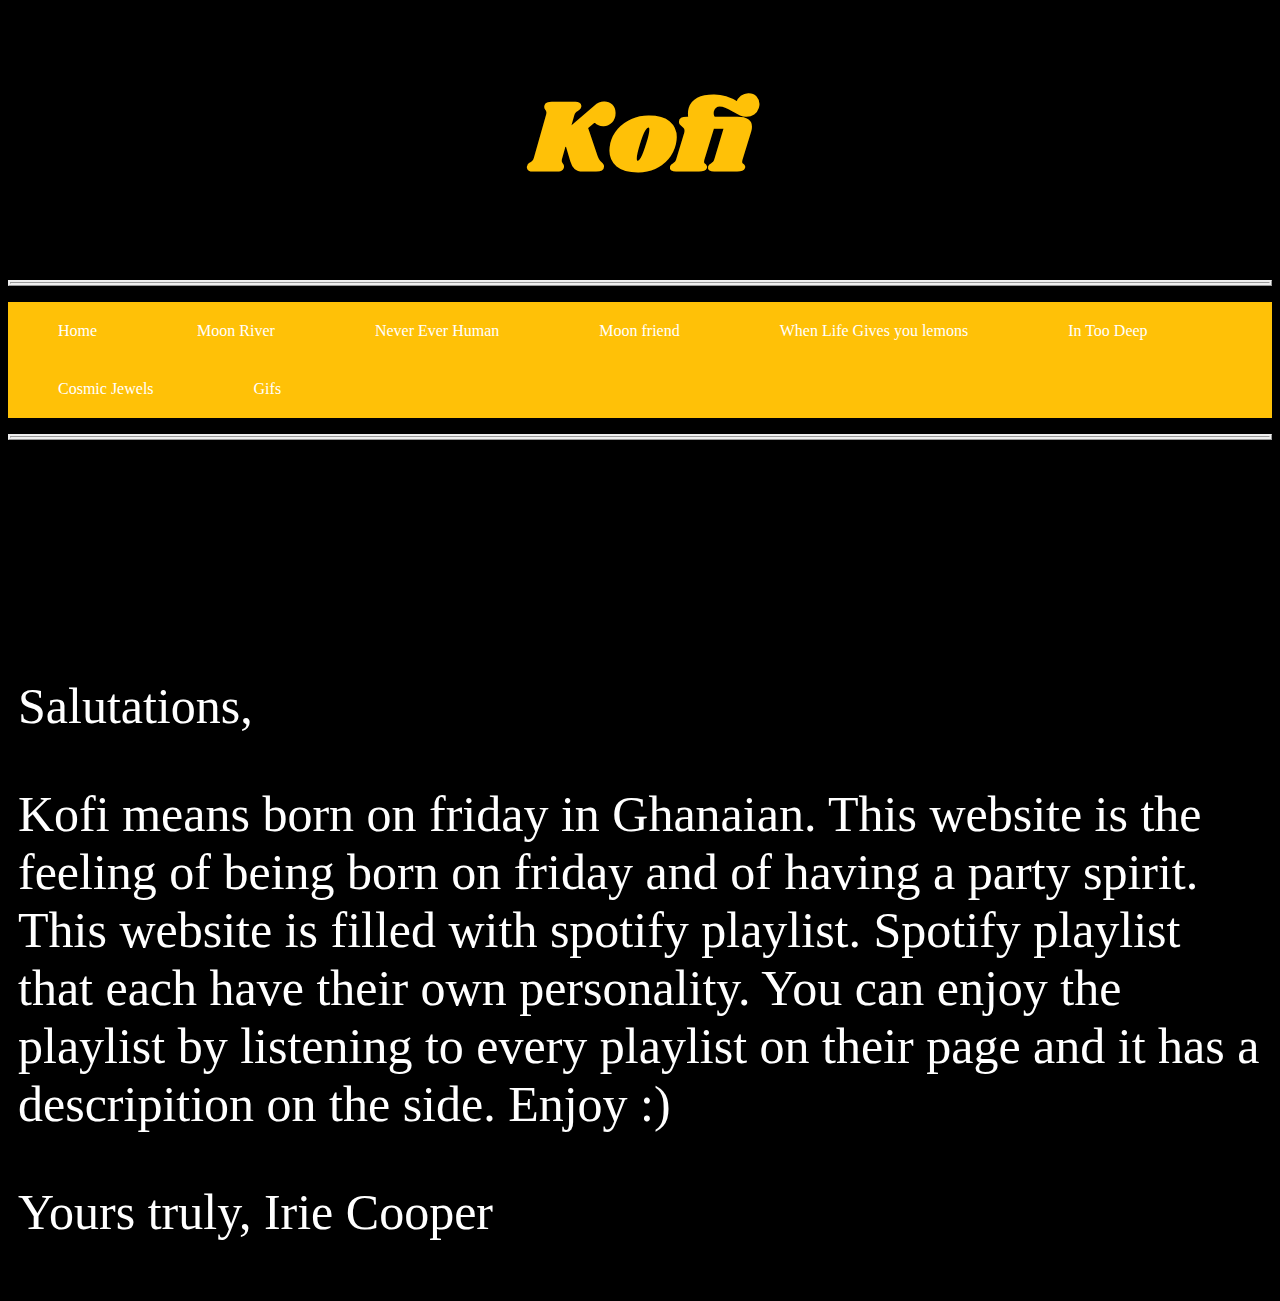
<file: index.html>
<!DOCTYPE html>
<html>
  <head>
    <link rel = "stylesheet" type = "text/css" href = "mystyle.css"/>
    <link href="https://fonts.googleapis.com/css?family=Shrikhand" rel="stylesheet">
    <link href="https://fonts.googleapis.com/css?family=Black+Ops+One|Shrikhand" rel="stylesheet">

  </head>
  <style>

  /* width */
::-webkit-scrollbar {
    width: 5px;
}

/* Track */
::-webkit-scrollbar-track {
    box-shadow: inset 0 0 5px grey;
}

/* Handle */
::-webkit-scrollbar-thumb {
    background: #b5b4b1;
    border-radius: 2px;
}

/* Handle on hover */
::-webkit-scrollbar-thumb:hover {
    background: #b5b4b1;
}
  ul {
      list-style-type: none;
      margin: 0;
      padding: 0;
      overflow: hidden;
      background-color: #FFC107;
  }

  li {
      float: left;
  }

  li a {
      display: block;
      color: white;
      text-align: center;
      padding: 20px 50px;
      text-decoration: none;
  }

  li a:hover {
      background-color: #111;
  }

  .column {
    float: left;
    padding: 10px;
}

@media screen and (max-width: 600px) {
   .column.middle {
        width: 100%;
    }
  }
</style>
<body>

      <h1 style="text-align:center;"> Kofi </h1>

      <p class="ridge"></p>
      <ul>
        <li><a href="index.html">Home</a></li>
        <li><a href="homefile.html">Moon River</a></li>
        <li><a href="NEH.html">Never Ever Human</a></li>
        <li><a href="moonfriend.html">Moon friend</a></li>
        <li><a href="WLGYL.html">When Life Gives you lemons</a></li>
        <li><a href="intoodeep.html">In Too Deep</a></li>
        <li><a href="CJ.html">Cosmic Jewels</a></li>
        <li><a href="gify.html">Gifs</a></li>
      </ul>
      <p class="ridge"></p>

      <div class="column middle">
      <h2>Main Content</h2>
      <p id ="homepage">Salutations,</p>
      <p id = "homepage">Kofi means born on friday in Ghanaian.
      This website is the feeling of being born on friday and of having a party spirit.
      This website is filled with spotify playlist. Spotify playlist that each have their own personality.
      You can enjoy the playlist by listening to every playlist on their page and it has a descripition on the side. Enjoy :) </p>
      <p id = "homepage">Yours truly, Irie Cooper</p>

    </div>

</body>

<html>
</file>
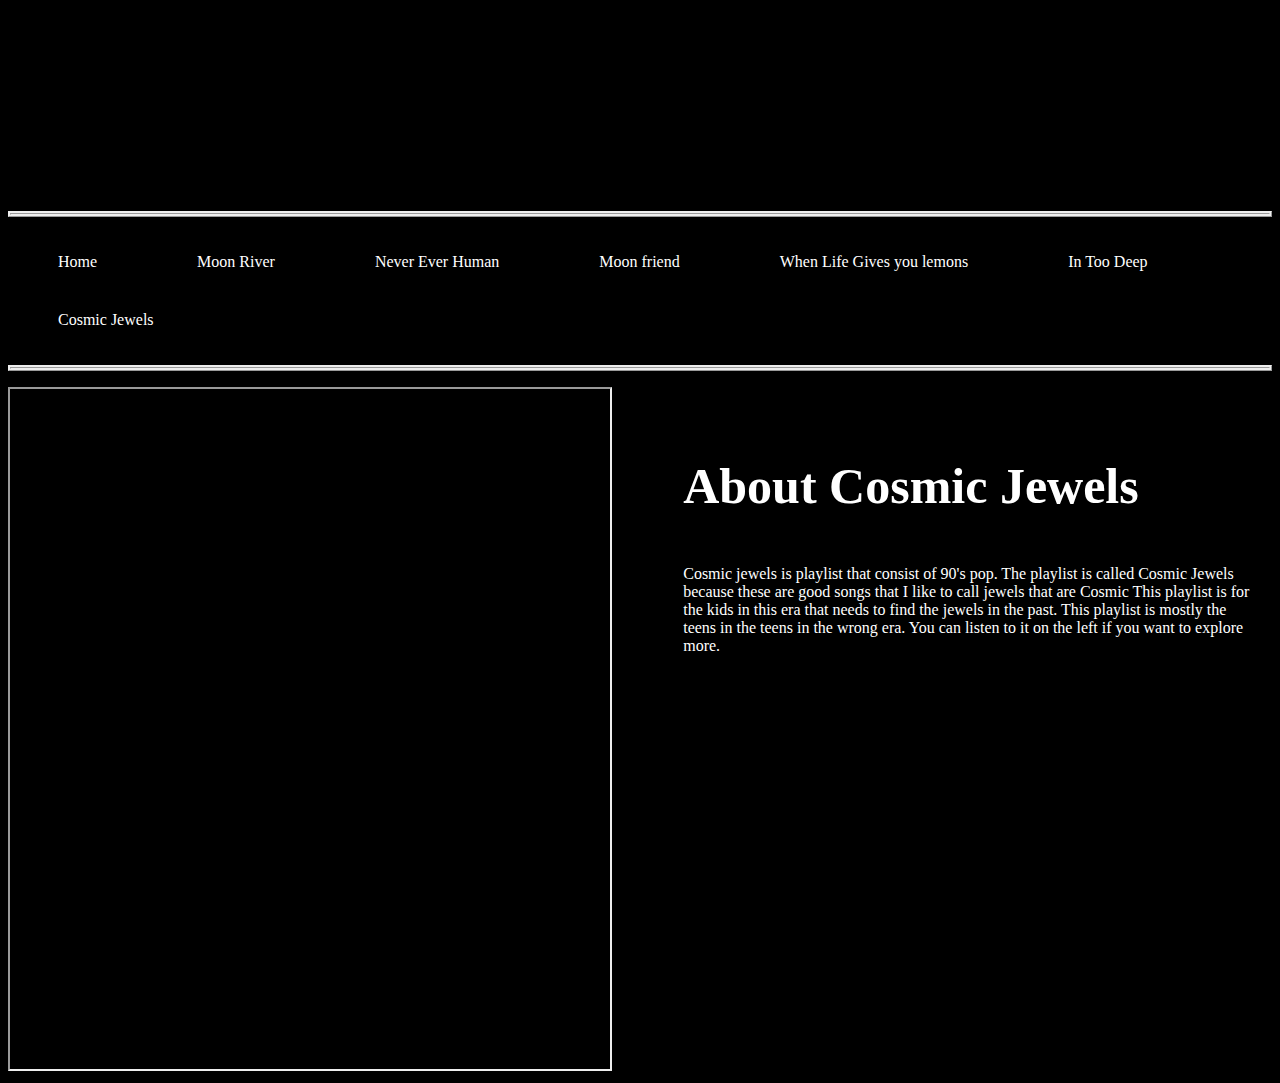
<file: CJ copy.html>
<!DOCTYPE html>
<html>
  <head>
    <link rel = "stylesheet" type = "text/css" href = "mystyle.css"/>
  </head>
  <style>
  /* width */
  ::-webkit-scrollbar {
    width: 5px;
  }

  /* Track */
  ::-webkit-scrollbar-track {
    box-shadow: inset 0 0 5px grey;
    border-radius: 2px;
  }

  /* Handle */
  ::-webkit-scrollbar-thumb {
    background: #000000;
    border-radius: 2px;
  }

  /* Handle on hover */
  ::-webkit-scrollbar-thumb:hover {
    background: #000000;
  }


  ul {
      list-style-type: none;
      margin: 0;
      padding: 0;
      overflow: hidden;
      background-color: #000000;
  }

  li {
      float: left;
  }

  li a {
      display: block;
      color: white;
      text-align: center;
      padding: 20px 50px;
      text-decoration: none;
  }

  li a:hover {
      background-color: #000000;
  }
</style>
  <body id = "yellow">
    <h2 id = "cj" style="text-align:center;"> Cosmic Jewels </h1>
      <p class="ridge"></p>
      <ul>
        <li><a href="index.html">Home</a></li>
        <li><a href="homefile.html">Moon River</a></li>
        <li><a href="NEH.html">Never Ever Human</a></li>
        <li><a href="moonfriend.html">Moon friend</a></li>
        <li><a href="WLGYL.html">When Life Gives you lemons</a></li>
        <li><a href="intoodeep.html">In Too Deep</a></li>
        <li><a href="CJ.html">Cosmic Jewels</a></li>
      </ul>
      <p class="ridge"></p>
<iframe src="https://open.spotify.com/embed/user/iriecooper/playlist/7178Li2yxQrBrDLv0hUBc8" width="600" height="680" frameborder="5" allowtransparency="true" allow="encrypted-media"></iframe>
    <article>
        <h3 id = "yellowp"> About Cosmic Jewels </h3>
        <p id = "yellowp">
          Cosmic jewels is playlist that consist of
           90's pop. The playlist is called Cosmic Jewels because
           these are good songs that I like to call jewels that are Cosmic
            This playlist is for the kids in this era that needs to find the
             jewels in the past. This playlist is mostly the teens in the teens
             in the wrong era. You can listen to it on the left if you want to
              explore more. </p>

      </article>
  </body>
<html>
</file>
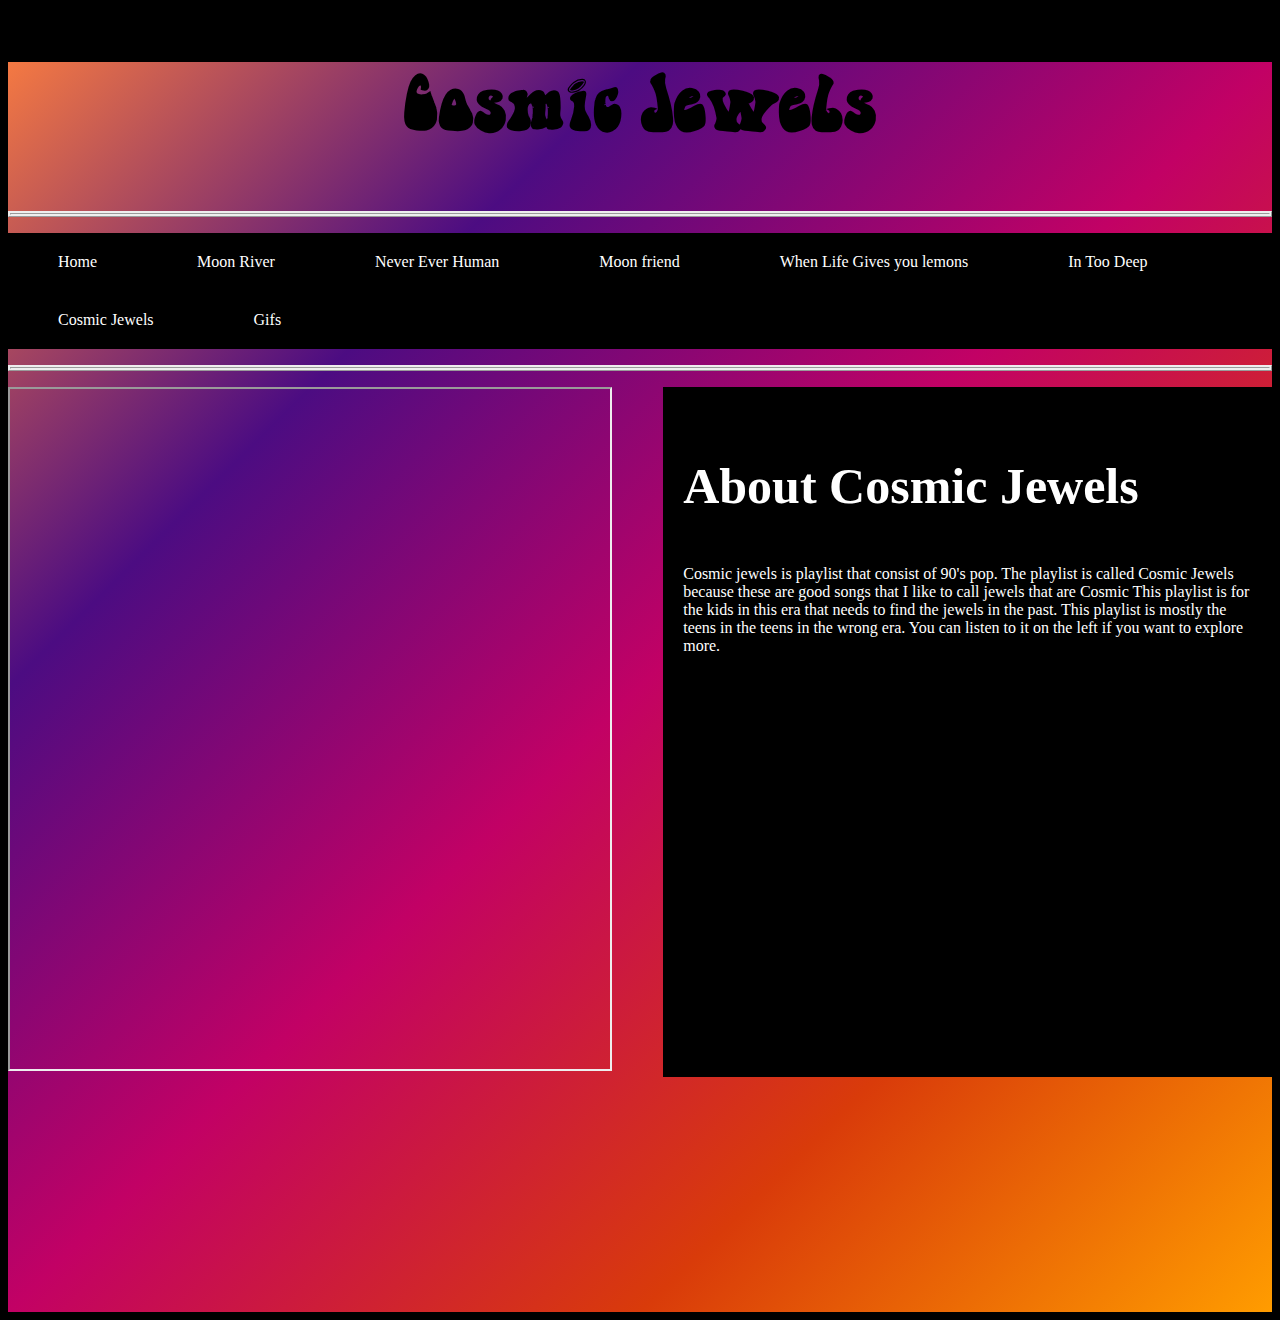
<file: CJ.html>
<!DOCTYPE html>
<html>
  <head>
    <link rel = "stylesheet" type = "text/css" href = "mystyle.css"/>
  </head>
  <style>
  /* width */
  ::-webkit-scrollbar {
    width: 5px;
  }

  /* Track */
  ::-webkit-scrollbar-track {
    box-shadow: inset 0 0 5px grey;
    border-radius: 2px;
  }

  /* Handle */
  ::-webkit-scrollbar-thumb {
    background: #000000;
    border-radius: 2px;
  }

  /* Handle on hover */
  ::-webkit-scrollbar-thumb:hover {
    background: #000000;
  }


  ul {
      list-style-type: none;
      margin: 0;
      padding: 0;
      overflow: hidden;
      background-color: #000000;
  }

  li {
      float: left;
  }

  li a {
      display: block;
      color: white;
      text-align: center;
      padding: 20px 50px;
      text-decoration: none;
  }

  li a:hover {
      background-color: #000000;
  }


  #grad1 {
    height: 1250px;
    background: red; /* For browsers that do not support gradients */
    background: linear-gradient(to bottom right,#F47942, #4C0C82,#C20165,#D93B0A,#FF9C00); /* Standard syntax (must be last) */
}
</style>
  <body id = "yellow">
    <div id="grad1">
    <h2 id = "cj" style="text-align:center;"> Cosmic Jewels </h1>
      <p class="ridge"></p>
      <ul>
        <li><a href="index.html">Home</a></li>
        <li><a href="homefile.html">Moon River</a></li>
        <li><a href="NEH.html">Never Ever Human</a></li>
        <li><a href="moonfriend.html">Moon friend</a></li>
        <li><a href="WLGYL.html">When Life Gives you lemons</a></li>
        <li><a href="intoodeep.html">In Too Deep</a></li>
        <li><a href="CJ.html">Cosmic Jewels</a></li>
        <li><a href="gify.html">Gifs</a></li>
      </ul>
      <p class="ridge"></p>
<iframe src="https://open.spotify.com/embed/user/iriecooper/playlist/7178Li2yxQrBrDLv0hUBc8" width="600" height="680" frameborder="5" allowtransparency="true" allow="encrypted-media"></iframe>
    <article>
        <h3 id = "yellowp"> About Cosmic Jewels </h3>
        <p id = "yellowp">
          Cosmic jewels is playlist that consist of
           90's pop. The playlist is called Cosmic Jewels because
           these are good songs that I like to call jewels that are Cosmic
            This playlist is for the kids in this era that needs to find the
             jewels in the past. This playlist is mostly the teens in the teens
             in the wrong era. You can listen to it on the left if you want to
              explore more. </p>

      </article>
      </div>
  </body>
<html>
</file>
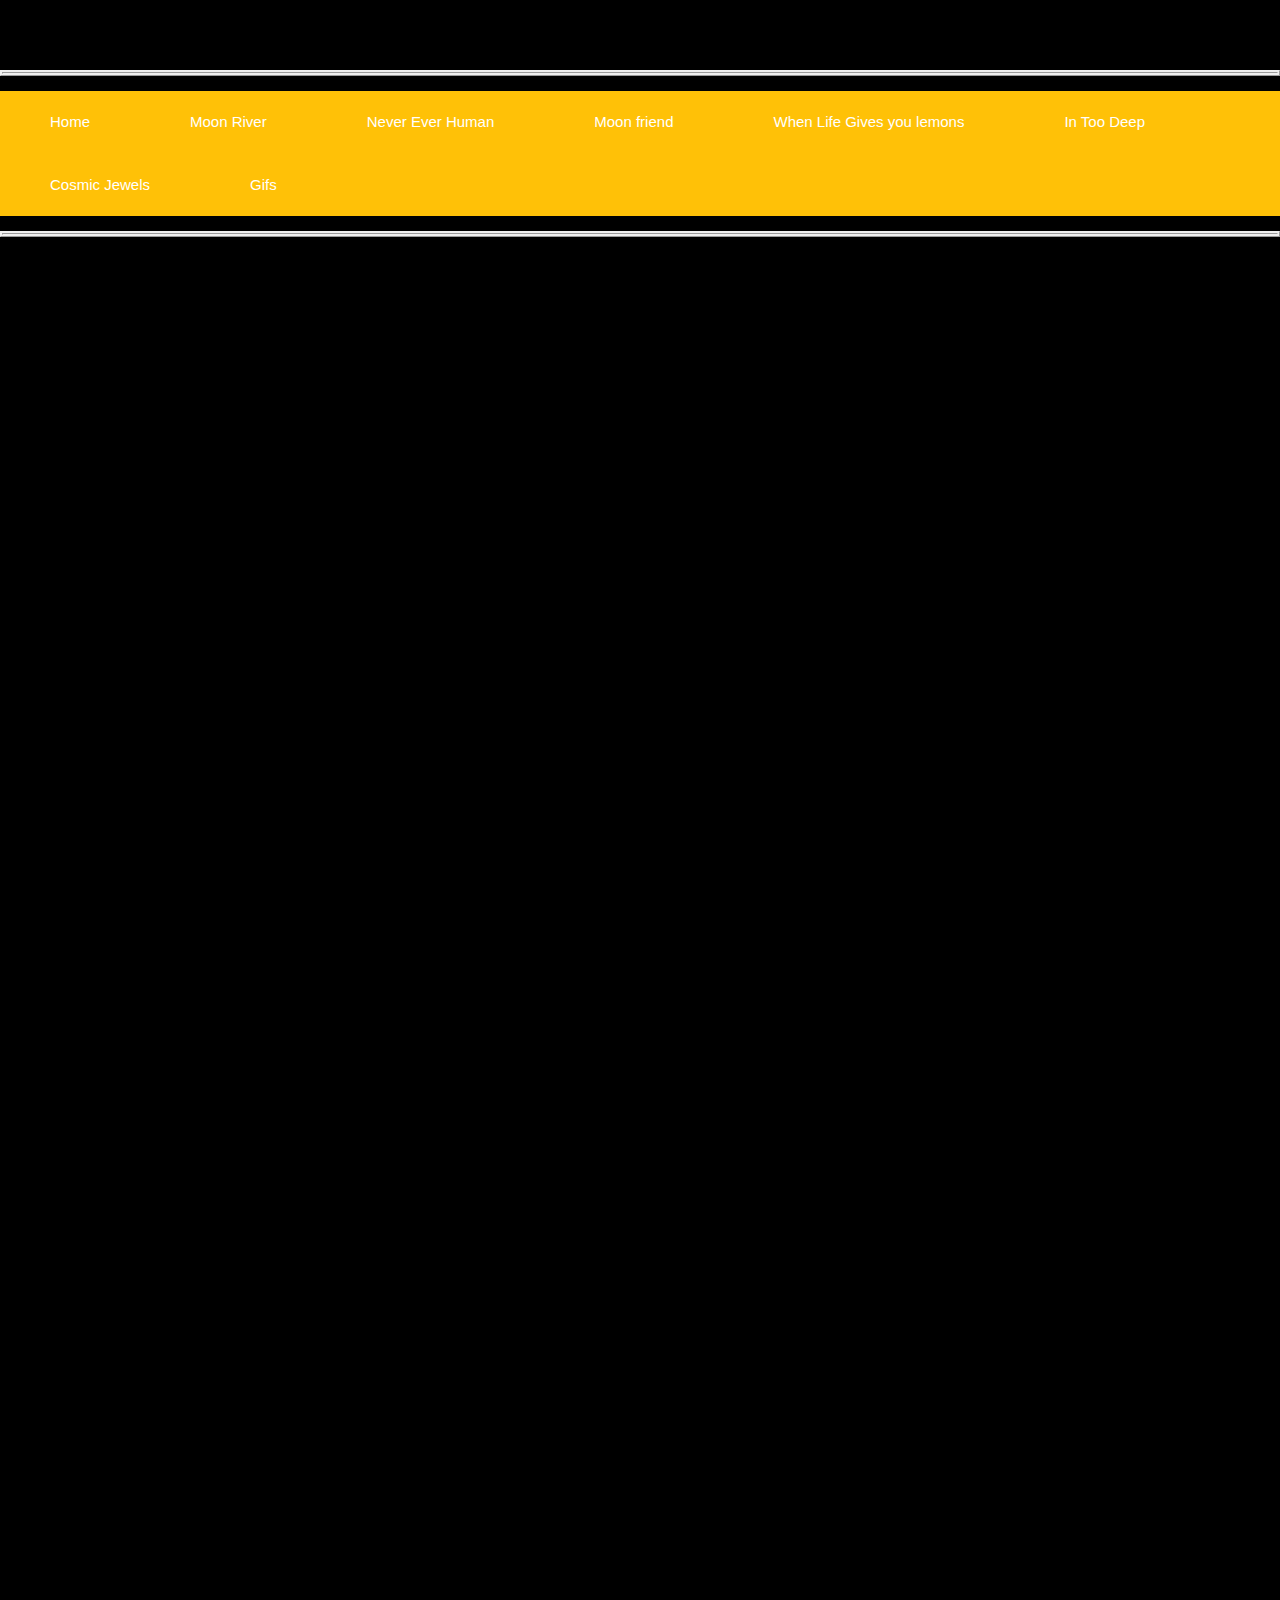
<file: gify.html>
<!DOCTYPE html>
<html>
  <head>
    <link rel = "stylesheet" type = "text/css" href = "mystyle.css"/>
    <meta name="viewport" content="width=device-width, initial-scale=1">
<link rel="stylesheet" href="https://www.w3schools.com/w3css/4/w3.css">
  </head>
  <style>
  ul {
      list-style-type: none;
      margin: 0;
      padding: 0;
      overflow: hidden;
      background-color: #FFC107;
  }

  li {
      float: left;
  }

  li a {
      display: block;
      color: white;
      text-align: center;
      padding: 20px 50px;
      text-decoration: none;
  }

  li a:hover {
      background-color: #111;
  }


  iframe {
    display: block;
    margin-left: auto;
    margin-right: auto;
}
  </style>
  <body id="black">
    <h2 id = "MOONf" style="text-align:center;"> Moon Friend </h2>
    <p class="ridge"></p>
    <ul>
      <li><a href="index.html">Home</a></li>
      <li><a href="homefile.html">Moon River</a></li>
      <li><a href="NEH.html">Never Ever Human</a></li>
      <li><a href="moonfriend.html">Moon friend</a></li>
      <li><a href="WLGYL.html">When Life Gives you lemons</a></li>
      <li><a href="intoodeep.html">In Too Deep</a></li>
      <li><a href="CJ.html">Cosmic Jewels</a></li>
      <li><a href="gify.html">Gifs</a></li>
    </ul>
    <p class="ridge"></p>

    <div class="w3-content w3-section" style="max-width:500px">
      <iframe src="https://giphy.com/embed/3ohc11u1r1Sd7cLTuU" width="480" height="480" frameBorder="0" class="giphy-embed" allowFullScreen></iframe><p><a href="https://giphy.com/stickers/no-space-3ohc11u1r1Sd7cLTuU"></a></p>
      <iframe src="https://giphy.com/embed/G3lxvBMhGu53y" width="480" height="480" frameBorder="0" class="giphy-embed" allowFullScreen></iframe><p><a href="https://giphy.com/gifs/satisfying-G3lxvBMhGu53y"></a></p>
      <iframe src="https://giphy.com/embed/3oEduOLxLh4ZKKi1pu" width="480" height="392" frameBorder="0" class="giphy-embed" allowFullScreen></iframe><p><a href="https://giphy.com/gifs/psychedelics-hallucination-hallucinogen-3oEduOLxLh4ZKKi1pu"></a></p>
      <iframe src="https://giphy.com/embed/l0MYHoGpt9AfXEbYY" width="480" height="480" frameBorder="0" class="giphy-embed" allowFullScreen></iframe><p><a href="https://giphy.com/gifs/summerbreak-good-color-times-l0MYHoGpt9AfXEbYY"></a></p>
      <iframe src="https://giphy.com/embed/l2QZSjo0lwEMC0GVG" width="480" height="480" frameBorder="0" class="giphy-embed" allowFullScreen></iframe><p><a href="https://giphy.com/gifs/dance-loop-tgif-l2QZSjo0lwEMC0GVG"></a></p>
    </div>
    <script>
    var myIndex = 0;
    carousel();

    function carousel() {
        var i;
        var x = document.getElementsByClassName("mySlides");
        for (i = 0; i < x.length; i++) {
           x[i].style.display = "none";
        }
        myIndex++;
        if (myIndex > x.length) {myIndex = 1}
        x[myIndex-1].style.display = "block";
        setTimeout(carousel, 2000); // Change image every 2 seconds
    }
    </script>

  </body>
</html>
</file>
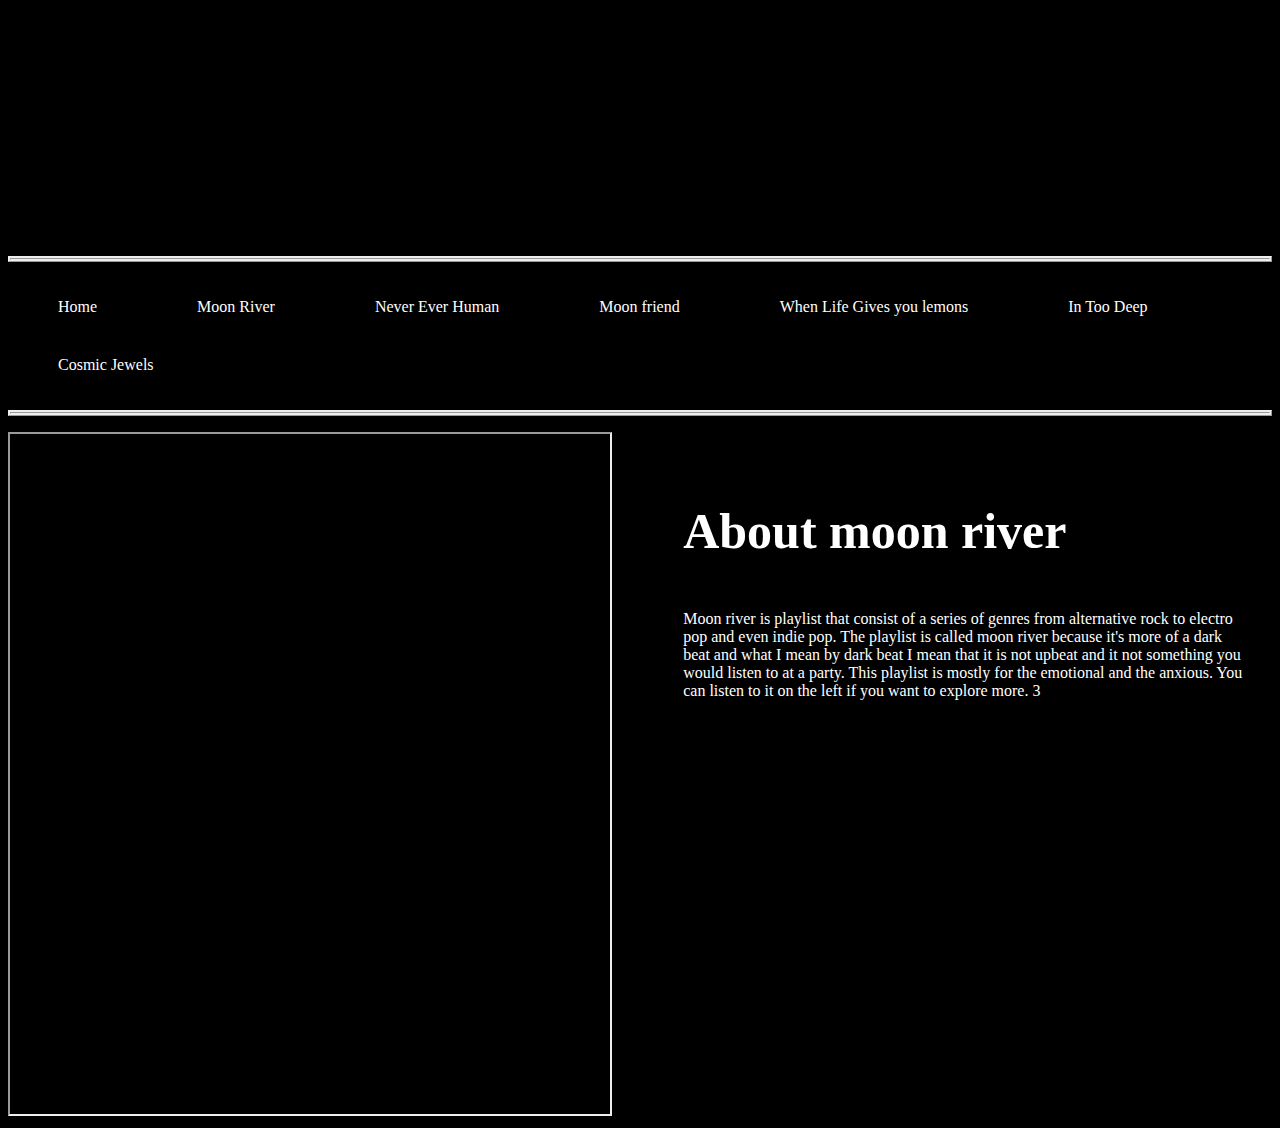
<file: homefile copy.html>
<!DOCTYPE html>
<html>
  <head>
    <link rel = "stylesheet" type = "text/css" href = "mystyle.css"/>
    <link href="https://fonts.googleapis.com/css?family=Knewave" rel="stylesheet">
  </head>
  <style>
  /* width */
  ::-webkit-scrollbar {
    width: 5px;
  }

  /* Track */
  ::-webkit-scrollbar-track {
    box-shadow: inset 0 0 5px grey;
    border-radius: 2px;
  }

  /* Handle */
  ::-webkit-scrollbar-thumb {
    background: #000000;
    border-radius: 2px;
  }

  /* Handle on hover */
  ::-webkit-scrollbar-thumb:hover {
    background: #000000;
}


  ul {
      list-style-type: none;
      margin: 0;
      padding: 0;
      overflow: hidden;
      background-color: #000000;
  }

  li {
      float: left;
  }

  li a {
      display: block;
      color: white;
      text-align: center;
      padding: 20px 50px;
      text-decoration: none;
  }

  li a:hover {
      background-color: #000000;
  }
</style>
  <body id = "yellow">
    <h2 id = "mr" style="text-align:center;"> Moon River </h1>
      <p class="ridge"></p>
      <ul>
        <li><a href="index.html">Home</a></li>
        <li><a href="homefile.html">Moon River</a></li>
        <li><a href="NEH.html">Never Ever Human</a></li>
        <li><a href="moonfriend.html">Moon friend</a></li>
        <li><a href="WLGYL.html">When Life Gives you lemons</a></li>
        <li><a href="intoodeep.html">In Too Deep</a></li>
        <li><a href="CJ.html">Cosmic Jewels</a></li>
      </ul>
      <p class="ridge"></p>
    <iframe src="https://open.spotify.com/embed/user/iriecooper/playlist/26KlsU9jUxcXSpWoC4wcqP" width="600" height="680" frameborder="5" allowtransparency="true" allow="encrypted-media"></iframe>
    <article>
        <h3 id = "yellowp"> About moon river </h3>
        <p id = "yellowp">
          Moon river is playlist that consist of
           a series of genres from alternative rock to electro pop
           and even indie pop. The playlist is called moon river because
           it's more of a dark beat and what I mean by dark beat I mean
           that it is not upbeat and it not something you would listen to
           at a party. This playlist is mostly for the emotional and the
           anxious. You can listen to it on the left if you want to explore more. 3</p>

      </article>
  </body>
<html>
</file>
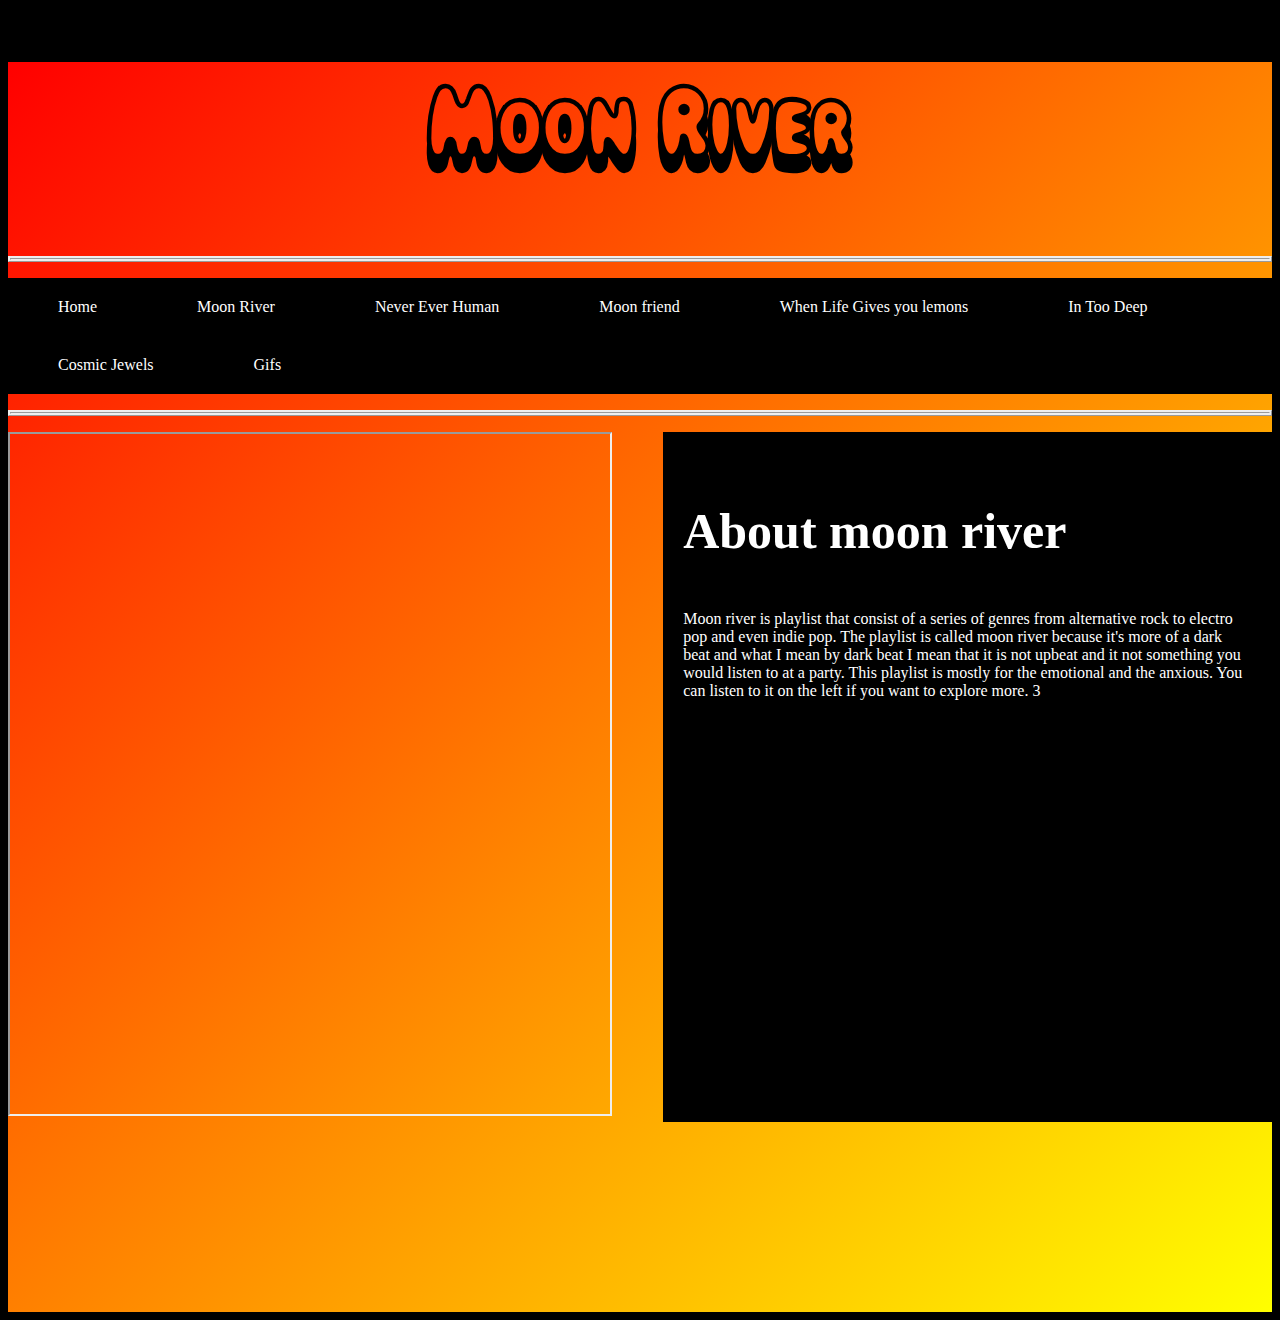
<file: homefile.html>
<!DOCTYPE html>
<html>
  <head>
    <link rel = "stylesheet" type = "text/css" href = "mystyle.css"/>
    <link href="https://fonts.googleapis.com/css?family=Knewave" rel="stylesheet">
  </head>
  <style>
  /* width */
  ::-webkit-scrollbar {
    width: 5px;
  }

  /* Track */
  ::-webkit-scrollbar-track {
    box-shadow: inset 0 0 5px grey;
    border-radius: 2px;
  }

  /* Handle */
  ::-webkit-scrollbar-thumb {
    background: #000000;
    border-radius: 2px;
  }

  /* Handle on hover */
  ::-webkit-scrollbar-thumb:hover {
    background: #000000;
}


  ul {
      list-style-type: none;
      margin: 0;
      padding: 0;
      overflow: hidden;
      background-color: #000000;
  }

  li {
      float: left;
  }

  li a {
      display: block;
      color: white;
      text-align: center;
      padding: 20px 50px;
      text-decoration: none;
  }

  li a:hover {
      background-color: #000000;
  }

  #grad1 {
    height: 1250px;
    background: red; /* For browsers that do not support gradients */
    background: linear-gradient(to bottom right, red, yellow); /* Standard syntax (must be last) */
}
</style>
  <body id = "yellow">
    <div id="grad1">
    <h2 id = "mr" style="text-align:center;"> Moon River </h1>
      <p class="ridge"></p>
      <ul>
        <li><a href="index.html">Home</a></li>
        <li><a href="homefile.html">Moon River</a></li>
        <li><a href="NEH.html">Never Ever Human</a></li>
        <li><a href="moonfriend.html">Moon friend</a></li>
        <li><a href="WLGYL.html">When Life Gives you lemons</a></li>
        <li><a href="intoodeep.html">In Too Deep</a></li>
        <li><a href="CJ.html">Cosmic Jewels</a></li>
        <li><a href="gify.html">Gifs</a></li>
      </ul>
      <p class="ridge"></p>
    <iframe src="https://open.spotify.com/embed/user/iriecooper/playlist/26KlsU9jUxcXSpWoC4wcqP" width="600" height="680" frameborder="5" allowtransparency="true" allow="encrypted-media"></iframe>
    <article>
        <h3 id = "yellowp"> About moon river </h3>
        <p id = "yellowp">
          Moon river is playlist that consist of
           a series of genres from alternative rock to electro pop
           and even indie pop. The playlist is called moon river because
           it's more of a dark beat and what I mean by dark beat I mean
           that it is not upbeat and it not something you would listen to
           at a party. This playlist is mostly for the emotional and the
           anxious. You can listen to it on the left if you want to explore more. 3</p>

      </article>
    </div>
  </body>

<html>
</file>
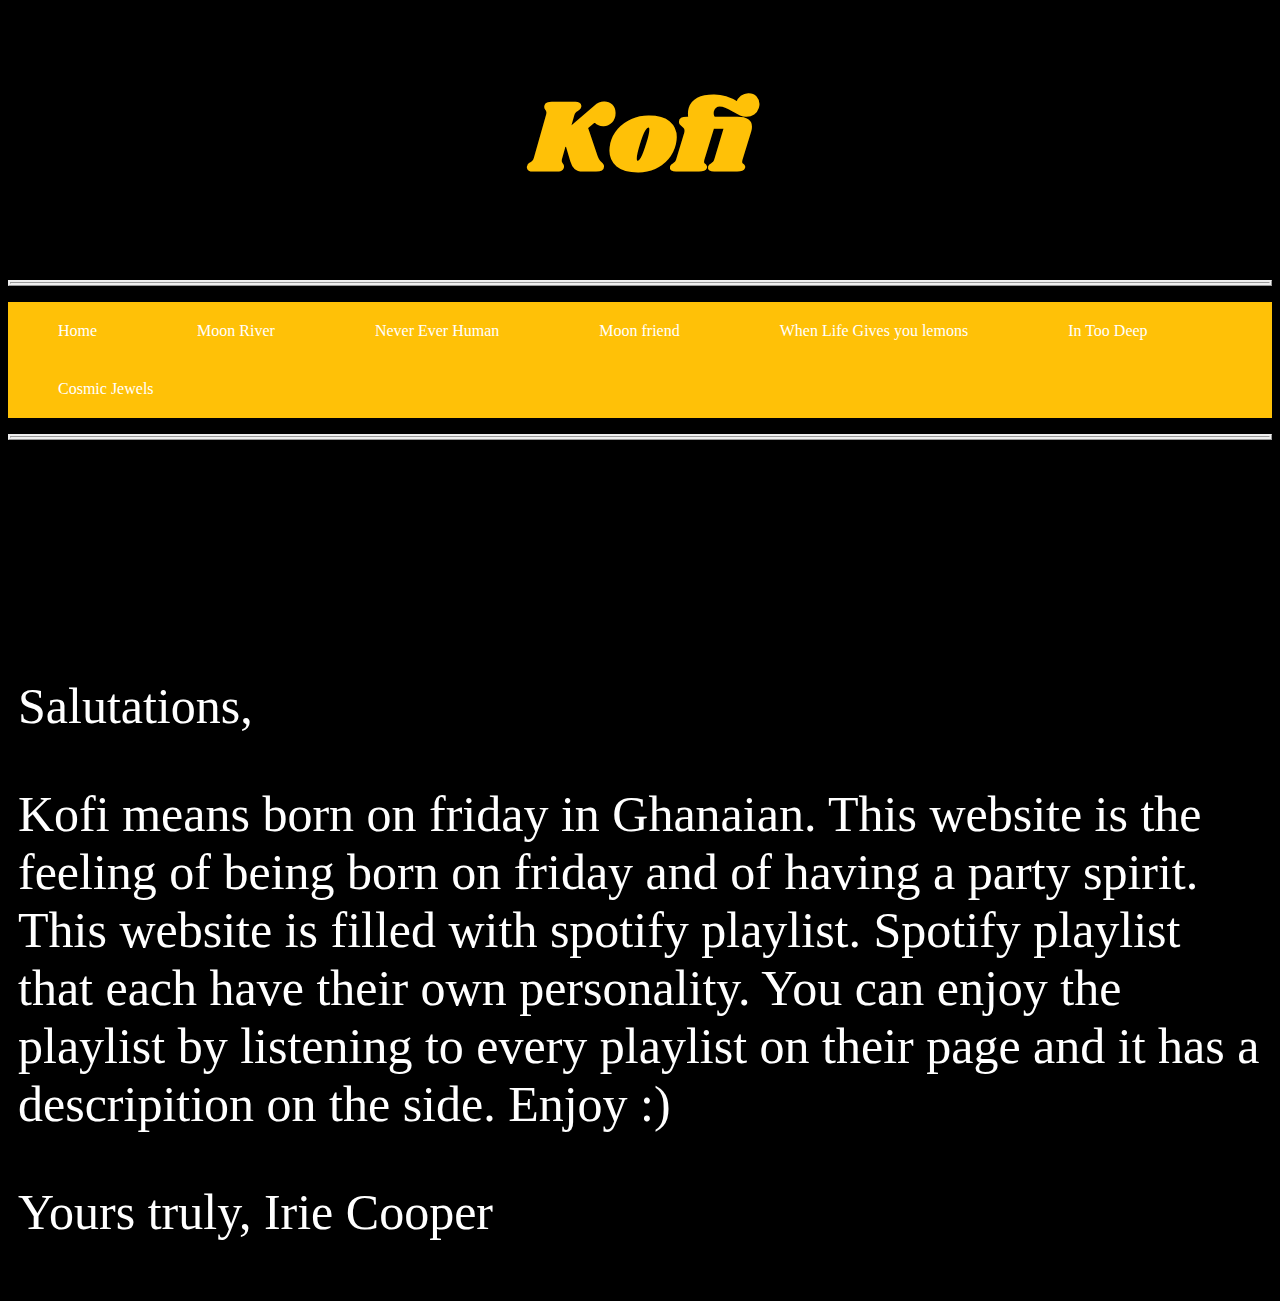
<file: index copy.html>
<!DOCTYPE html>
<html>
  <head>
    <link rel = "stylesheet" type = "text/css" href = "mystyle.css"/>
    <link href="https://fonts.googleapis.com/css?family=Shrikhand" rel="stylesheet">
    <link href="https://fonts.googleapis.com/css?family=Black+Ops+One|Shrikhand" rel="stylesheet">

  </head>
  <style>

  /* width */
::-webkit-scrollbar {
    width: 5px;
}

/* Track */
::-webkit-scrollbar-track {
    box-shadow: inset 0 0 5px grey;
}

/* Handle */
::-webkit-scrollbar-thumb {
    background: #b5b4b1;
    border-radius: 2px;
}

/* Handle on hover */
::-webkit-scrollbar-thumb:hover {
    background: #b5b4b1;
}
  ul {
      list-style-type: none;
      margin: 0;
      padding: 0;
      overflow: hidden;
      background-color: #FFC107;
  }

  li {
      float: left;
  }

  li a {
      display: block;
      color: white;
      text-align: center;
      padding: 20px 50px;
      text-decoration: none;
  }

  li a:hover {
      background-color: #111;
  }

  .column {
    float: left;
    padding: 10px;
}

@media screen and (max-width: 600px) {
   .column.middle {
        width: 100%;
    }
  }
</style>
<body>

      <h1 style="text-align:center;"> Kofi </h1>

      <p class="ridge"></p>
      <ul>
        <li><a href="index.html">Home</a></li>
        <li><a href="homefile.html">Moon River</a></li>
        <li><a href="NEH.html">Never Ever Human</a></li>
        <li><a href="moonfriend.html">Moon friend</a></li>
        <li><a href="WLGYL.html">When Life Gives you lemons</a></li>
        <li><a href="intoodeep.html">In Too Deep</a></li>
        <li><a href="CJ.html">Cosmic Jewels</a></li>
      </ul>
      <p class="ridge"></p>

      <div class="column middle">
      <h2>Main Content</h2>
      <p id ="homepage">Salutations,</p>
      <p id = "homepage">Kofi means born on friday in Ghanaian.
      This website is the feeling of being born on friday and of having a party spirit.
      This website is filled with spotify playlist. Spotify playlist that each have their own personality.
      You can enjoy the playlist by listening to every playlist on their page and it has a descripition on the side. Enjoy :) </p>
      <p id = "homepage">Yours truly, Irie Cooper</p>

    </div>

</body>

<html>
</file>
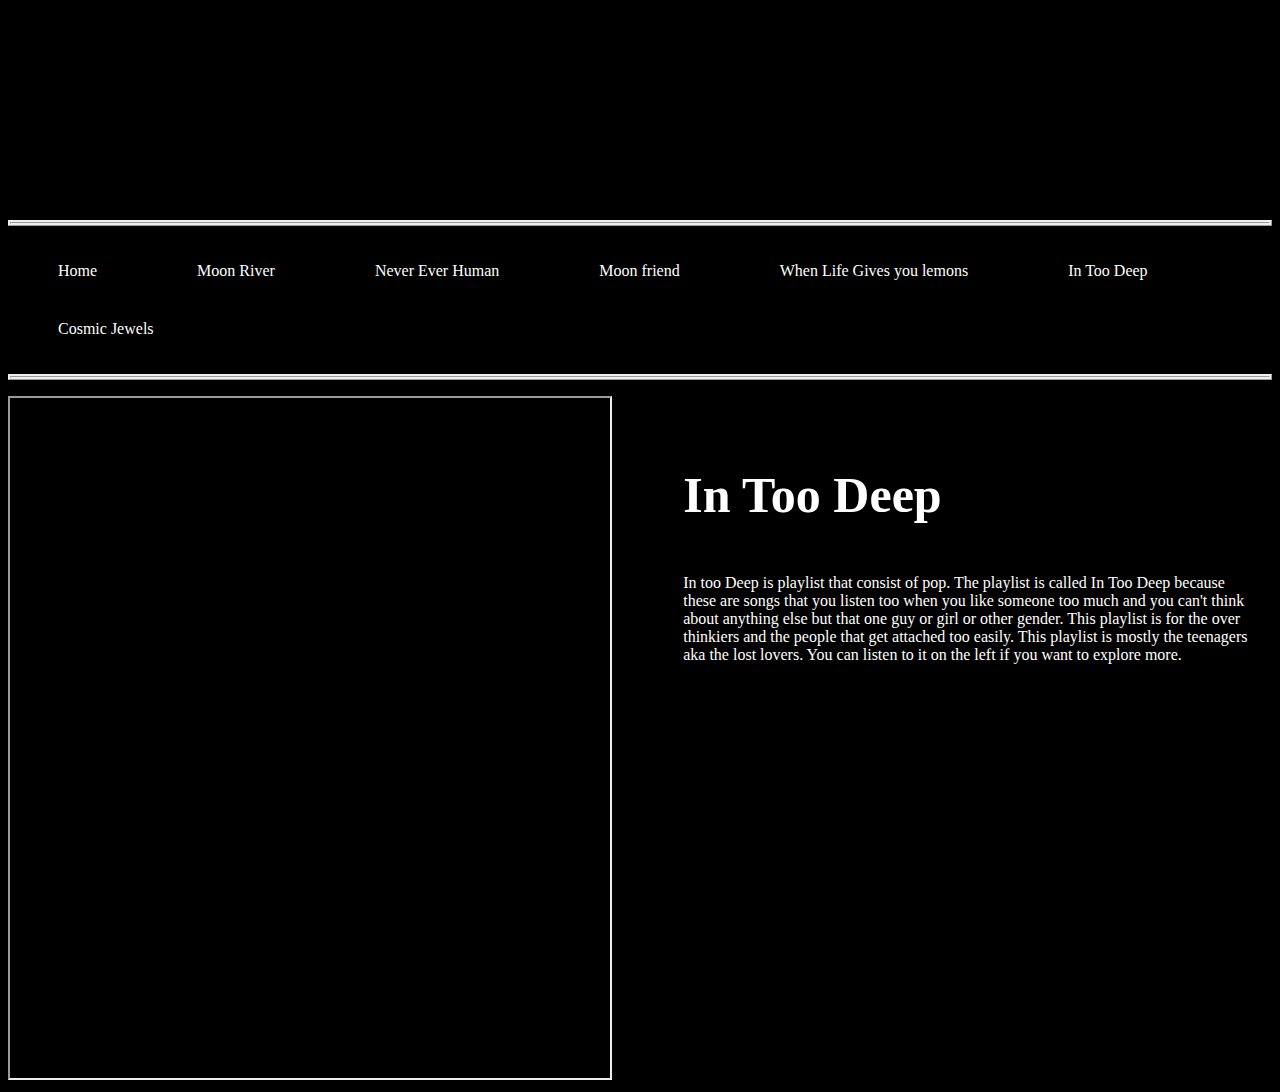
<file: intoodeep copy.html>
<!DOCTYPE html>
<html>
  <head>
    <link rel = "stylesheet" type = "text/css" href = "mystyle.css"/>
    <link href="https://fonts.googleapis.com/css?family=Bungee+Inline" rel="stylesheet">
    <link href="https://fonts.googleapis.com/css?family=Audiowide" rel="stylesheet">
  </head>
  <style>
  /* width */
  ::-webkit-scrollbar {
    width: 5px;
  }

  /* Track */
  ::-webkit-scrollbar-track {
    box-shadow: inset 0 0 5px grey;
    border-radius: 2px;
  }

  /* Handle */
  ::-webkit-scrollbar-thumb {
    background: #000000;
    border-radius: 2px;
  }

  /* Handle on hover */
  ::-webkit-scrollbar-thumb:hover {
    background: #000000;
  }




  ul {
      list-style-type: none;
      margin: 0;
      padding: 0;
      overflow: hidden;
      background-color: #000000;
  }

  li {
      float: left;
  }

  li a {
      display: block;
      color: white;
      text-align: center;
      padding: 20px 50px;
      text-decoration: none;
  }

  li a:hover {
      background-color: #000000;
  }
</style>
  <body id = "orange">
    <h2 id = "inTooDeep" style="text-align:center;"> In Too Deep </h1>
      <p class="ridge"></p>
      <ul>
        <li><a href="index.html">Home</a></li>
        <li><a href="homefile.html">Moon River</a></li>
        <li><a href="NEH.html">Never Ever Human</a></li>
        <li><a href="moonfriend.html">Moon friend</a></li>
        <li><a href="WLGYL.html">When Life Gives you lemons</a></li>
        <li><a href="intoodeep.html">In Too Deep</a></li>
        <li><a href="CJ.html">Cosmic Jewels</a></li>
      </ul>
      <p class="ridge"></p>
<iframe src="https://open.spotify.com/embed/user/iriecooper/playlist/2LkBiTUgLawdbzsKx78aiw" width="600" height="680" frameborder="5" allowtransparency="true" allow="encrypted-media"></iframe>
    <article>
        <h3 id = "orangep"> In Too Deep </h3>
        <p id = "orangep">
          In too Deep is playlist that consist of
           pop. The playlist is called In Too Deep because
           these are songs that you listen too when you like someone
           too much and you can't
           think about anything else but that one guy or girl or other gender.
            This playlist is for the over thinkiers and the people
            that get attached too easily.
            This playlist is mostly the teenagers aka the lost lovers.
             You can listen to it on the left if you want to
              explore more. </p>

      </article>
  </body>
<html>
</file>
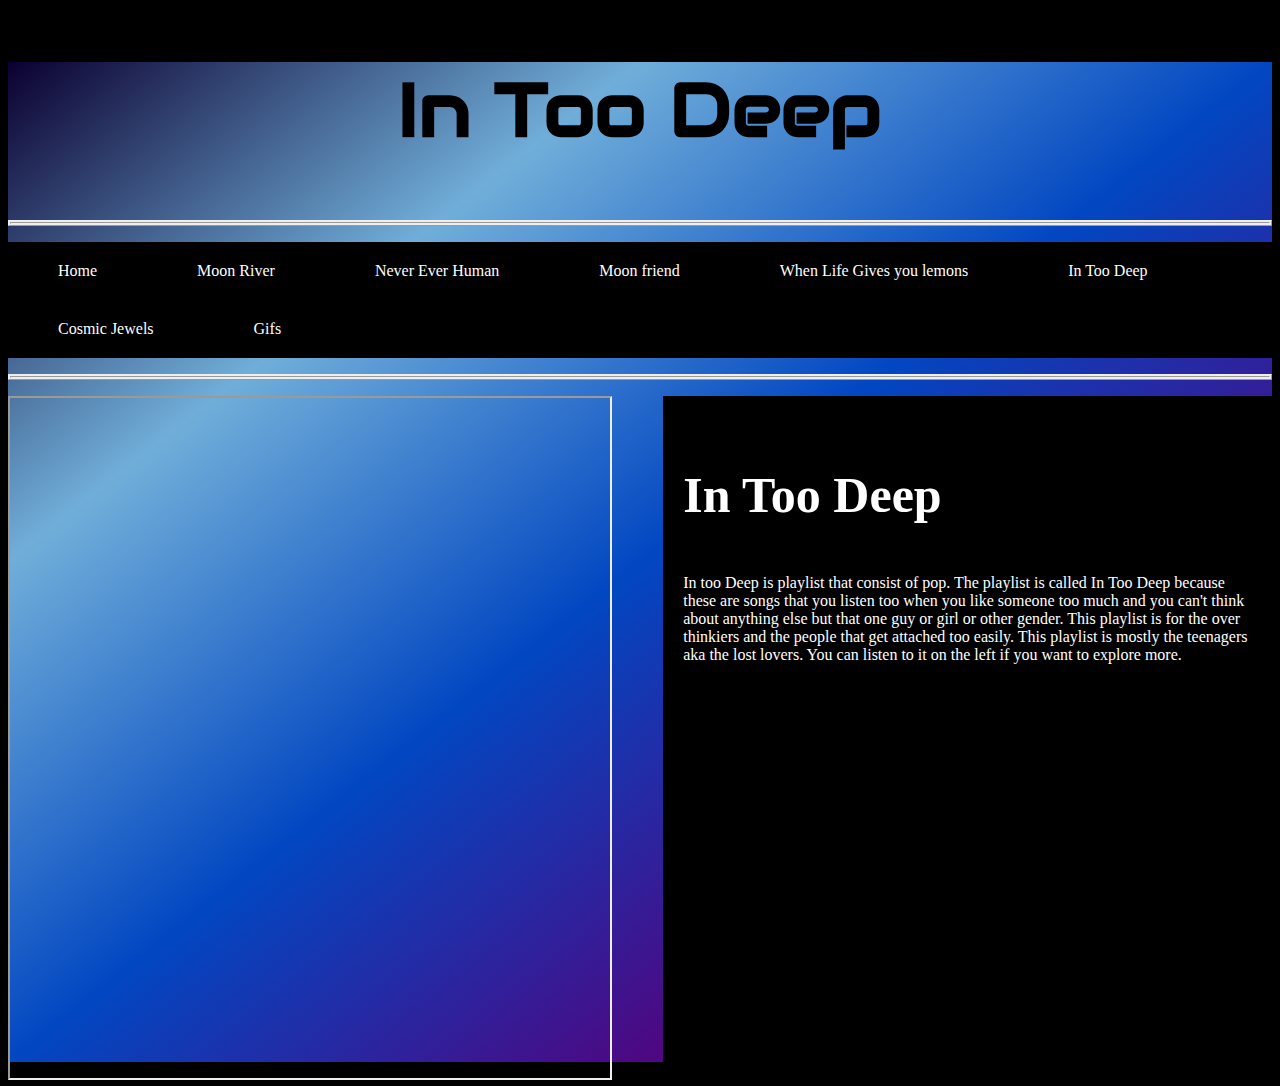
<file: intoodeep.html>
<!DOCTYPE html>
<html>
  <head>
    <link rel = "stylesheet" type = "text/css" href = "mystyle.css"/>
    <link href="https://fonts.googleapis.com/css?family=Bungee+Inline" rel="stylesheet">
    <link href="https://fonts.googleapis.com/css?family=Audiowide" rel="stylesheet">
  </head>
  <style>
  /* width */
  ::-webkit-scrollbar {
    width: 5px;
  }

  /* Track */
  ::-webkit-scrollbar-track {
    box-shadow: inset 0 0 5px grey;
    border-radius: 2px;
  }

  /* Handle */
  ::-webkit-scrollbar-thumb {
    background: #000000;
    border-radius: 2px;
  }

  /* Handle on hover */
  ::-webkit-scrollbar-thumb:hover {
    background: #000000;
  }




  ul {
      list-style-type: none;
      margin: 0;
      padding: 0;
      overflow: hidden;
      background-color: #000000;
  }

  li {
      float: left;
  }

  li a {
      display: block;
      color: white;
      text-align: center;
      padding: 20px 50px;
      text-decoration: none;
  }

  li a:hover {
      background-color: #000000;
  }

  #grad1 {
    height: 1000px;
    background: red; /* For browsers that do not support gradients */
    background: linear-gradient(to bottom right, #0B0030, #70AED9,#0247C2,#4D0882,#CF01B1); /* Standard syntax (must be last) */
}


</style>
  <body id = "orange">
    <div id="grad1">
    <h2 id = "inTooDeep" style="text-align:center;"> In Too Deep </h1>
      <p class="ridge"></p>
      <ul>
        <li><a href="index.html">Home</a></li>
        <li><a href="homefile.html">Moon River</a></li>
        <li><a href="NEH.html">Never Ever Human</a></li>
        <li><a href="moonfriend.html">Moon friend</a></li>
        <li><a href="WLGYL.html">When Life Gives you lemons</a></li>
        <li><a href="intoodeep.html">In Too Deep</a></li>
        <li><a href="CJ.html">Cosmic Jewels</a></li>
        <li><a href="gify.html">Gifs</a></li>
      </ul>
      <p class="ridge"></p>
<iframe src="https://open.spotify.com/embed/user/iriecooper/playlist/2LkBiTUgLawdbzsKx78aiw" width="600" height="680" frameborder="5" allowtransparency="true" allow="encrypted-media"></iframe>
    <article>
        <h3 id = "orangep"> In Too Deep </h3>
        <p id = "orangep">
          In too Deep is playlist that consist of
           pop. The playlist is called In Too Deep because
           these are songs that you listen too when you like someone
           too much and you can't
           think about anything else but that one guy or girl or other gender.
            This playlist is for the over thinkiers and the people
            that get attached too easily.
            This playlist is mostly the teenagers aka the lost lovers.
             You can listen to it on the left if you want to
              explore more. </p>

      </article>
    </div>
  </body>
<html>
</file>
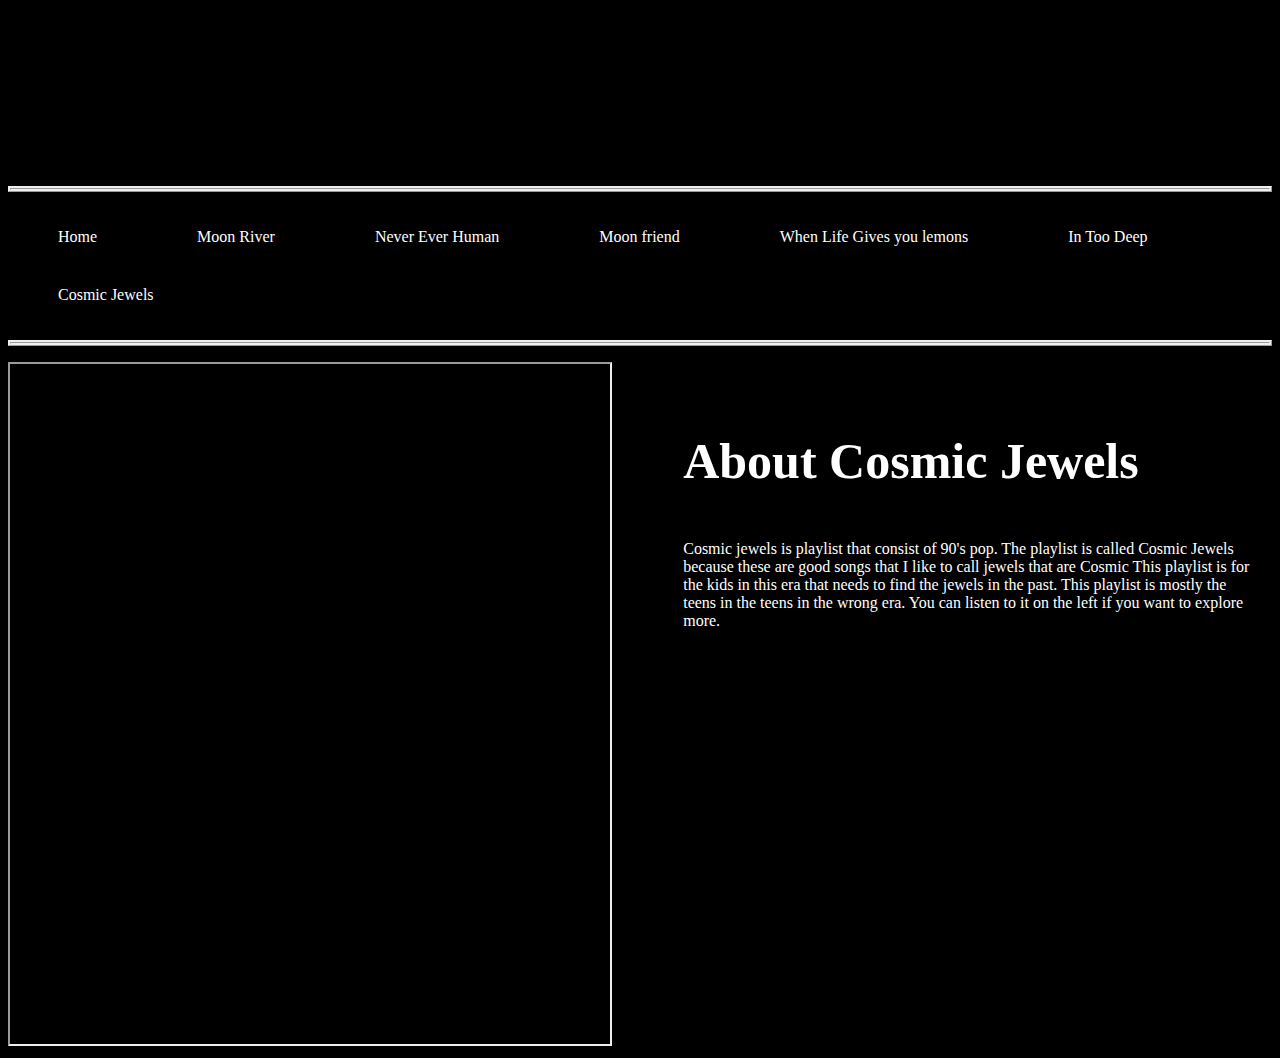
<file: moonfriend copy.html>
<!DOCTYPE html>
<html>
  <head>
    <link rel = "stylesheet" type = "text/css" href = "mystyle.css"/>
    <link href="https://fonts.googleapis.com/css?family=Knewave" rel="stylesheet">
  </head>
  <style>
  /* width */
  ::-webkit-scrollbar {
    width: 5px;
  }

  /* Track */
  ::-webkit-scrollbar-track {
    box-shadow: inset 0 0 5px grey;
    border-radius: 2px;
  }

  /* Handle */
  ::-webkit-scrollbar-thumb {
    background: #000000;
    border-radius: 2px;
  }

  /* Handle on hover */
  ::-webkit-scrollbar-thumb:hover {
    background: #000000;
  }


  ul {
      list-style-type: none;
      margin: 0;
      padding: 0;
      overflow: hidden;
      background-color: #000000;
  }

  li {
      float: left;
  }

  li a {
      display: block;
      color: white;
      text-align: center;
      padding: 20px 50px;
      text-decoration: none;
  }

  li a:hover {
      background-color: #000000;
  }
</style>
  <body id = "Red">
    <h2 id = "MOONf" style="text-align:center;"> Moon Friend </h1>
      <p class="ridge"></p>
      <ul>
        <li><a href="index.html">Home</a></li>
        <li><a href="homefile.html">Moon River</a></li>
        <li><a href="NEH.html">Never Ever Human</a></li>
        <li><a href="moonfriend.html">Moon friend</a></li>
        <li><a href="WLGYL.html">When Life Gives you lemons</a></li>
        <li><a href="intoodeep.html">In Too Deep</a></li>
        <li><a href="CJ.html">Cosmic Jewels</a></li>
      </ul>
      <p class="ridge"></p>
    <iframe src="https://open.spotify.com/embed/user/iriecooper/playlist/7gZcMEPatr7DIfcNZgZGNP" width="600" height="680" frameborder="5" allowtransparency="true" allow="encrypted-media"></iframe>
    <article>
      <!-- Change bio to the playlist, change color set  -->
        <h3 id = "yellowp"> About Cosmic Jewels </h3>
        <p id = "yellowp">
          Cosmic jewels is playlist that consist of
           90's pop. The playlist is called Cosmic Jewels because
           these are good songs that I like to call jewels that are Cosmic
            This playlist is for the kids in this era that needs to find the
             jewels in the past. This playlist is mostly the teens in the teens
             in the wrong era. You can listen to it on the left if you want to
              explore more. </p>

      </article>
  </body>
<html>
</file>
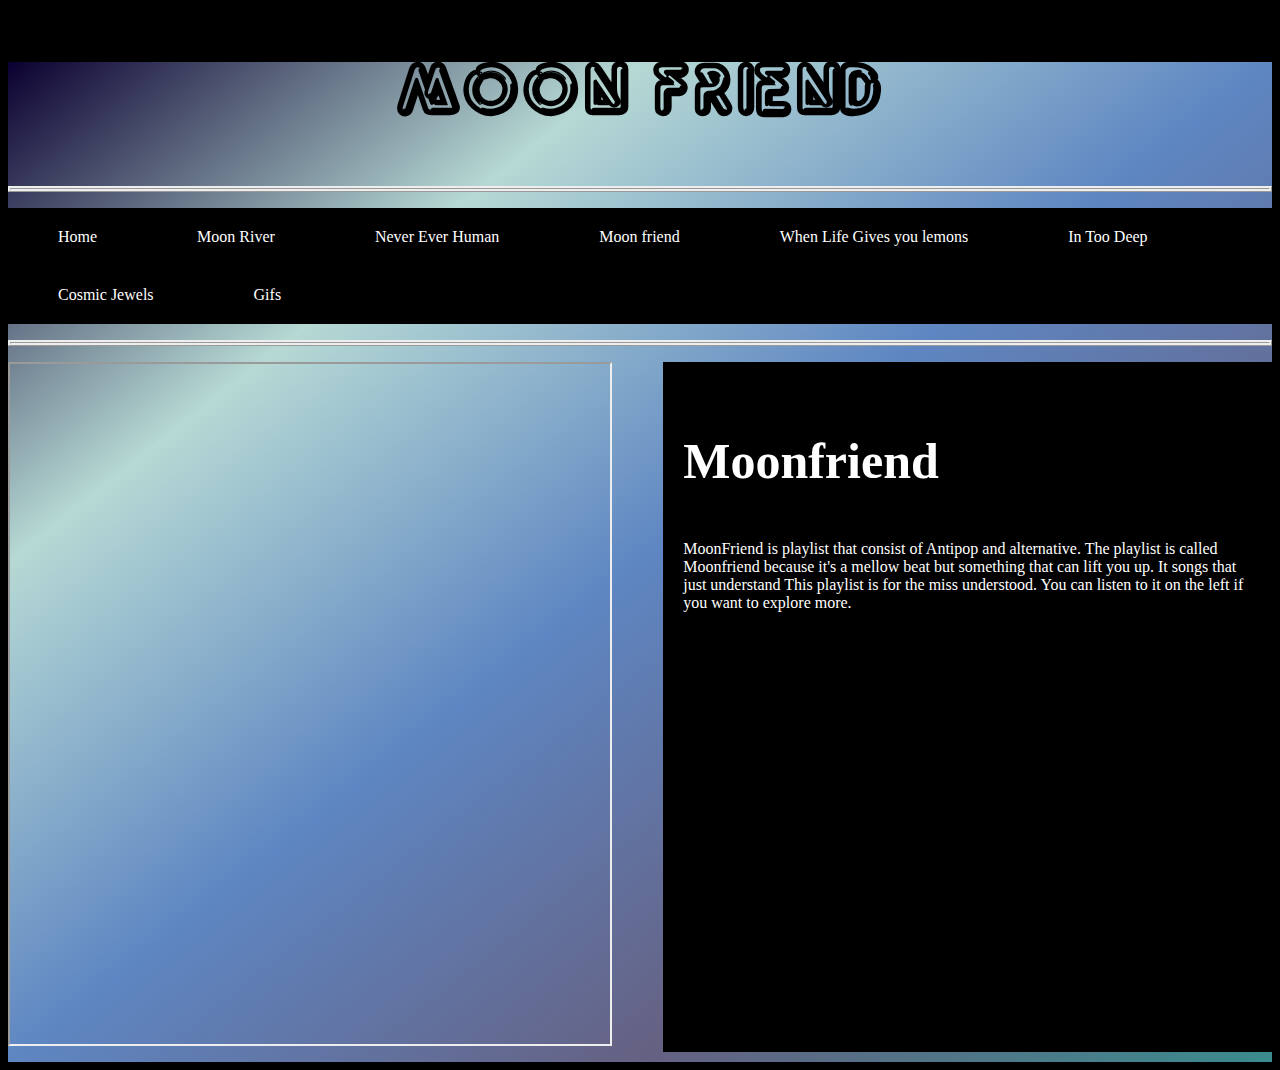
<file: moonfriend.html>
<!DOCTYPE html>
<html>
  <head>
    <link rel = "stylesheet" type = "text/css" href = "mystyle.css"/>
    <link href="https://fonts.googleapis.com/css?family=Knewave" rel="stylesheet">
  </head>
  <style>
  /* width */
  ::-webkit-scrollbar {
    width: 5px;
  }

  /* Track */
  ::-webkit-scrollbar-track {
    box-shadow: inset 0 0 5px grey;
    border-radius: 2px;
  }

  /* Handle */
  ::-webkit-scrollbar-thumb {
    background: #000000;
    border-radius: 2px;
  }

  /* Handle on hover */
  ::-webkit-scrollbar-thumb:hover {
    background: #000000;
  }


  ul {
      list-style-type: none;
      margin: 0;
      padding: 0;
      overflow: hidden;
      background-color: #000000;
  }

  li {
      float: left;
  }

  li a {
      display: block;
      color: white;
      text-align: center;
      padding: 20px 50px;
      text-decoration: none;
  }

  li a:hover {
      background-color: #000000;
  }
  #grad1 {
    height: 1000px;
    background: red; /* For browsers that do not support gradients */
    background: linear-gradient(to bottom right, #0B0030, #B6D9D4,#5E86C2,#656182,#3A8B8E); /* Standard syntax (must be last) */
}
</style>
  <body id = "Red">
    <div id="grad1">
    <h2 id = "MOONf" style="text-align:center;"> Moon Friend </h2>
      <p class="ridge"></p>
      <ul>
        <li><a href="index.html">Home</a></li>
        <li><a href="homefile.html">Moon River</a></li>
        <li><a href="NEH.html">Never Ever Human</a></li>
        <li><a href="moonfriend.html">Moon friend</a></li>
        <li><a href="WLGYL.html">When Life Gives you lemons</a></li>
        <li><a href="intoodeep.html">In Too Deep</a></li>
        <li><a href="CJ.html">Cosmic Jewels</a></li>
        <li><a href="gify.html">Gifs</a></li>
      </ul>
      <p class="ridge"></p>
    <iframe src="https://open.spotify.com/embed/user/iriecooper/playlist/7gZcMEPatr7DIfcNZgZGNP" width="600" height="680" frameborder="5" allowtransparency="true" allow="encrypted-media"></iframe>
    <article>
      <!-- Change bio to the playlist, change color set  -->
        <h3 id = "yellowp"> Moonfriend </h3>
        <p id = "yellowp">
          MoonFriend is playlist that consist of
           Antipop and alternative. The playlist is called Moonfriend because
            it's a mellow beat but something that can lift you up. It songs that just understand
            This playlist is for the miss understood. You can listen to it on the left if you want to
              explore more. </p>

      </article>
    </div>
  </body>
<html>
</file>
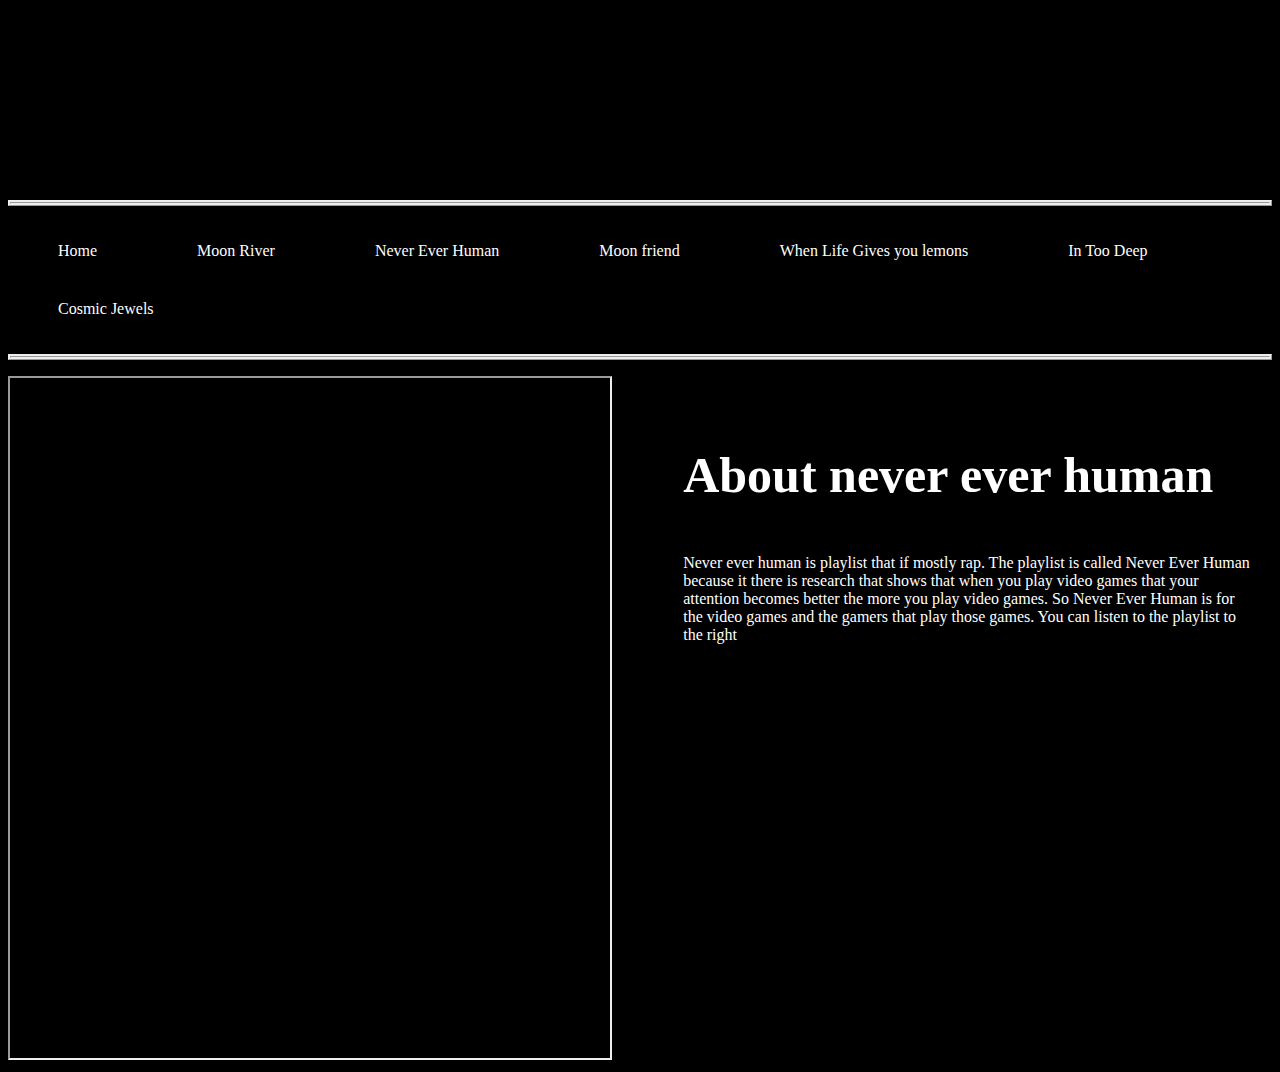
<file: NEH copy.html>
<!DOCTYPE html>
<html>
  <head>
    <link rel = "stylesheet" type = "text/css" href = "mystyle.css"/>
    <link href="https://fonts.googleapis.com/css?family=Chela+One" rel="stylesheet">
    <link href="https://fonts.googleapis.com/css?family=Libre+Barcode+128+Text" rel="stylesheet">
  </head>
  <style>
  /* width */
  ::-webkit-scrollbar {
    width: 5px;
  }

  /* Track */
  ::-webkit-scrollbar-track {
    box-shadow: inset 0 0 5px grey;
    border-radius: 2px;
  }

  /* Handle */
  ::-webkit-scrollbar-thumb {
    background: #000000;
    border-radius: 2px;
  }

  /* Handle on hover */
  ::-webkit-scrollbar-thumb:hover {
    background: #000000;
  }


  ul {
      list-style-type: none;
      margin: 0;
      padding: 0;
      overflow: hidden;
      background-color: #000000;
  }

  li {
      float: left;
  }

  li a {
      display: block;
      color: white;
      text-align: center;
      padding: 20px 50px;
      text-decoration: none;
  }

  li a:hover {
      background-color: #000000;
  }
</style>
  <body id = "orange">

    <h2 id = "neh"style="text-align:center;"> Never Ever Human </h2>
    <p class="ridge"></p>
    <ul>
      <li><a href="index.html">Home</a></li>
      <li><a href="homefile.html">Moon River</a></li>
      <li><a href="NEH.html">Never Ever Human</a></li>
      <li><a href="moonfriend.html">Moon friend</a></li>
      <li><a href="WLGYL.html">When Life Gives you lemons</a></li>
      <li><a href="intoodeep.html">In Too Deep</a></li>
      <li><a href="CJ.html">Cosmic Jewels</a></li>
    </ul>
    <p class="ridge"></p>




    <iframe src="https://open.spotify.com/embed/user/iriecooper/playlist/2dE5v52YXXxFyWrR48a9Lk" width="600" height="680" frameborder="5" allowtransparency="true" allow="encrypted-media"></iframe>
    <article>
        <h3>About never ever human</h3>
        <p id = "orangep">Never ever human is playlist that if mostly rap.
           The playlist is called Never Ever Human because it there is
            research that shows that when you play video games that your
             attention becomes better the more you play video games.
             So Never Ever Human is for the video games and the gamers
             that play those games. You can listen to the playlist to the
             right</p>

      </article>
  </body>
<html>
</file>
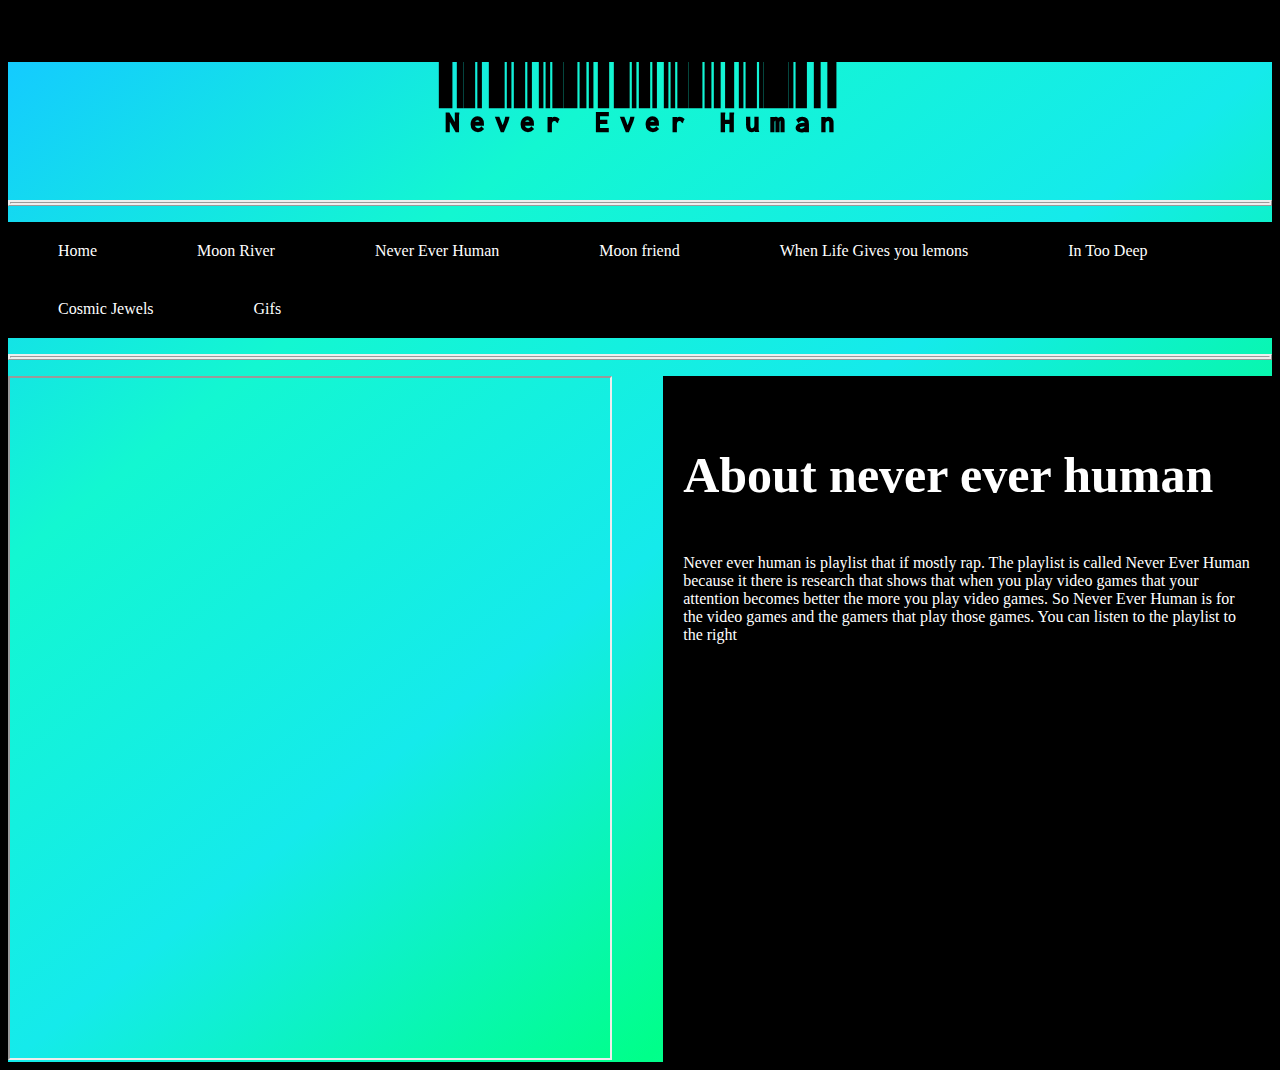
<file: NEH.html>
<!DOCTYPE html>
<html>
  <head>
    <link rel = "stylesheet" type = "text/css" href = "mystyle.css"/>
    <link href="https://fonts.googleapis.com/css?family=Chela+One" rel="stylesheet">
    <link href="https://fonts.googleapis.com/css?family=Libre+Barcode+128+Text" rel="stylesheet">
  </head>
  <style>
  /* width */
  ::-webkit-scrollbar {
    width: 5px;
  }

  /* Track */
  ::-webkit-scrollbar-track {
    box-shadow: inset 0 0 5px grey;
    border-radius: 2px;
  }

  /* Handle */
  ::-webkit-scrollbar-thumb {
    background: #000000;
    border-radius: 2px;
  }

  /* Handle on hover */
  ::-webkit-scrollbar-thumb:hover {
    background: #000000;
  }


  ul {
      list-style-type: none;
      margin: 0;
      padding: 0;
      overflow: hidden;
      background-color: #000000;
  }

  li {
      float: left;
  }

  li a {
      display: block;
      color: white;
      text-align: center;
      padding: 20px 50px;
      text-decoration: none;
  }

  li a:hover {
      background-color: #000000;
  }
  #grad1 {
    height: 1000px;
    background: red; /* For browsers that do not support gradients */
    background: linear-gradient(to bottom right, #14CBFF, #13F7D1,#15EAEB,#00FF8A,#12F4B2); /* Standard syntax (must be last) */
}
</style>
  <body id = "orange">
<div id="grad1">
    <h2 id = "neh"style="text-align:center;"> Never Ever Human </h2>
    <p class="ridge"></p>
    <ul>
      <li><a href="index.html">Home</a></li>
      <li><a href="homefile.html">Moon River</a></li>
      <li><a href="NEH.html">Never Ever Human</a></li>
      <li><a href="moonfriend.html">Moon friend</a></li>
      <li><a href="WLGYL.html">When Life Gives you lemons</a></li>
      <li><a href="intoodeep.html">In Too Deep</a></li>
      <li><a href="CJ.html">Cosmic Jewels</a></li>
      <li><a href="gify.html">Gifs</a></li>
    </ul>
    <p class="ridge"></p>




    <iframe src="https://open.spotify.com/embed/user/iriecooper/playlist/2dE5v52YXXxFyWrR48a9Lk" width="600" height="680" frameborder="5" allowtransparency="true" allow="encrypted-media"></iframe>
    <article>
        <h3>About never ever human</h3>
        <p id = "orangep">Never ever human is playlist that if mostly rap.
           The playlist is called Never Ever Human because it there is
            research that shows that when you play video games that your
             attention becomes better the more you play video games.
             So Never Ever Human is for the video games and the gamers
             that play those games. You can listen to the playlist to the
             right</p>

      </article>
    </div>
  </body>
<html>
</file>
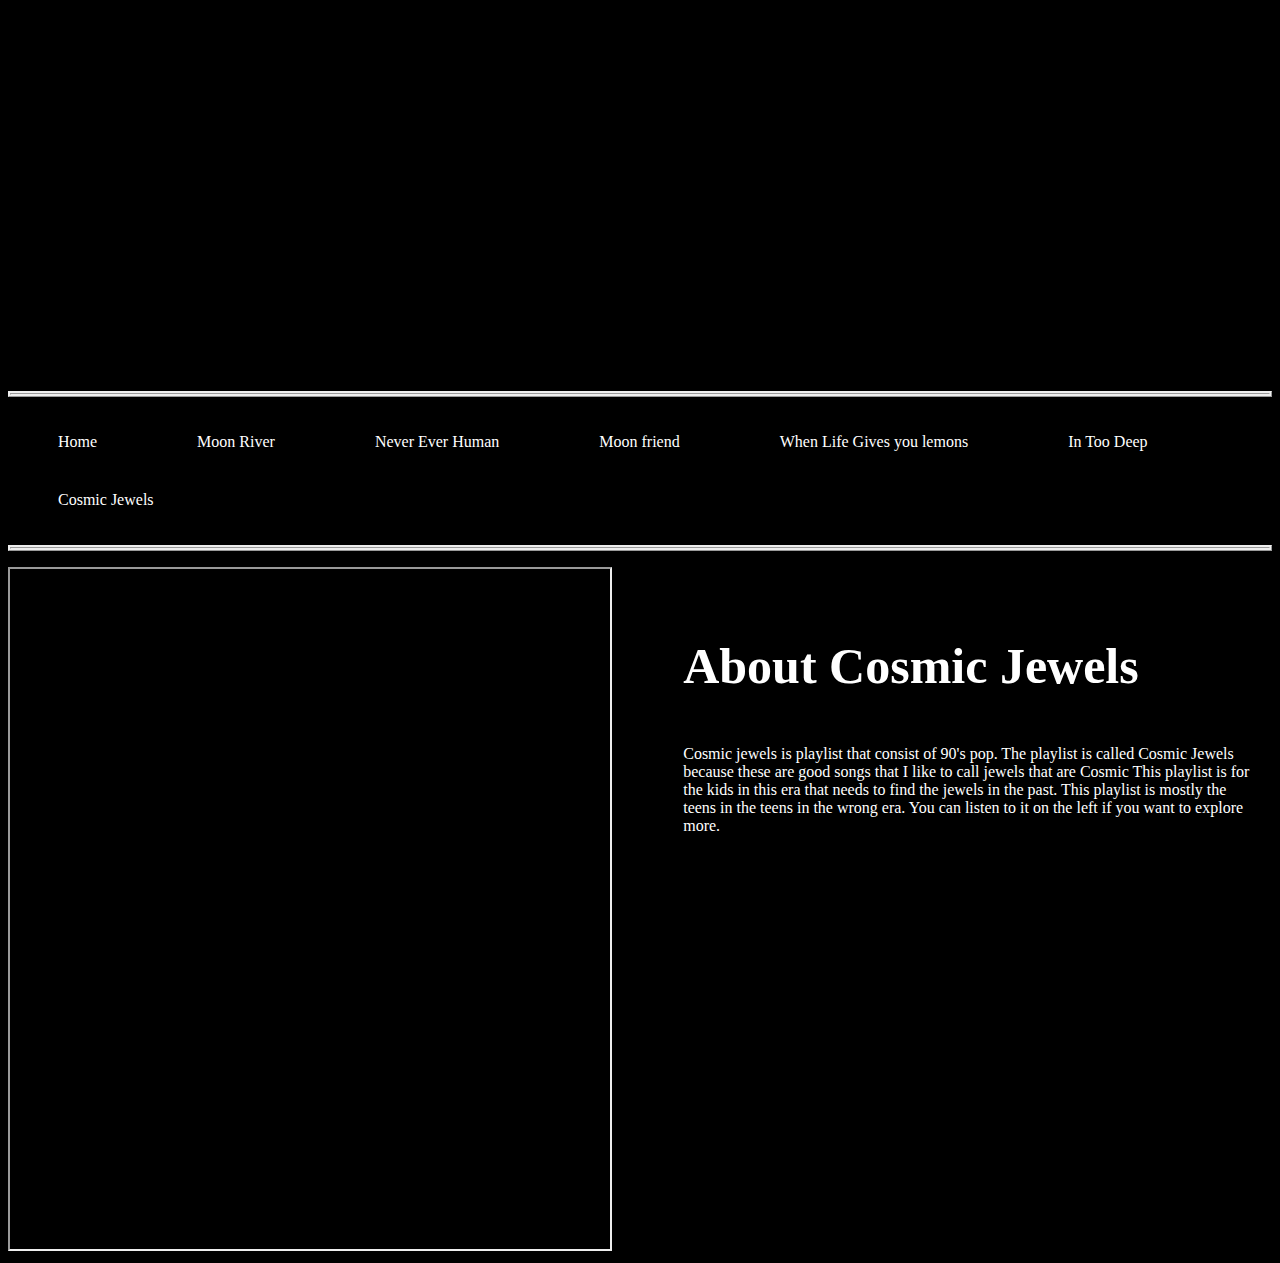
<file: WLGYL copy.html>
<!DOCTYPE html>
<html>
  <head>
    <link rel = "stylesheet" type = "text/css" href = "mystyle.css"/>
    <link href="https://fonts.googleapis.com/css?family=Kumar+One" rel="stylesheet">
  </head>
  <style>
  /* width */
  ::-webkit-scrollbar {
    width: 5px;
  }

  /* Track */
  ::-webkit-scrollbar-track {
    box-shadow: inset 0 0 5px grey;
    border-radius: 2px;
  }

  /* Handle */
  ::-webkit-scrollbar-thumb {
    background: #000000;
    border-radius: 2px;
  }

  /* Handle on hover */
  ::-webkit-scrollbar-thumb:hover {
    background: #000000;
  }




  ul {
      list-style-type: none;
      margin: 0;
      padding: 0;
      overflow: hidden;
      background-color: #000000;
  }

  li {
      float: left;
  }

  li a {
      display: block;
      color: white;
      text-align: center;
      padding: 20px 50px;
      text-decoration: none;
  }

  li a:hover {
      background-color: #000000;
  }
</style>
  <body id = "Red">
    <h2 id = "WLGYL" style="text-align:center;"> When Life gives you Lemons </h1>
      <p class="ridge"></p>
      <ul>
        <li><a href="index.html">Home</a></li>
        <li><a href="homefile.html">Moon River</a></li>
        <li><a href="NEH.html">Never Ever Human</a></li>
        <li><a href="moonfriend.html">Moon friend</a></li>
        <li><a href="WLGYL.html">When Life Gives you lemons</a></li>
        <li><a href="intoodeep.html">In Too Deep</a></li>
        <li><a href="CJ.html">Cosmic Jewels</a></li>
      </ul>
      <p class="ridge"></p>
<iframe src="https://open.spotify.com/embed/user/iriecooper/playlist/0cmFrXCMSczHEaUHyIdBjr" width="600" height="680" frameborder="5" allowtransparency="true" allow="encrypted-media"></iframe>
<article>

  <!-- Change bio to the playlist, change color set  -->
    <h3 id = "yellowp"> About Cosmic Jewels </h3>
    <p id = "yellowp">
      Cosmic jewels is playlist that consist of
       90's pop. The playlist is called Cosmic Jewels because
       these are good songs that I like to call jewels that are Cosmic
        This playlist is for the kids in this era that needs to find the
         jewels in the past. This playlist is mostly the teens in the teens
         in the wrong era. You can listen to it on the left if you want to
          explore more. </p>

  </article>
  </body>
<html>
</file>
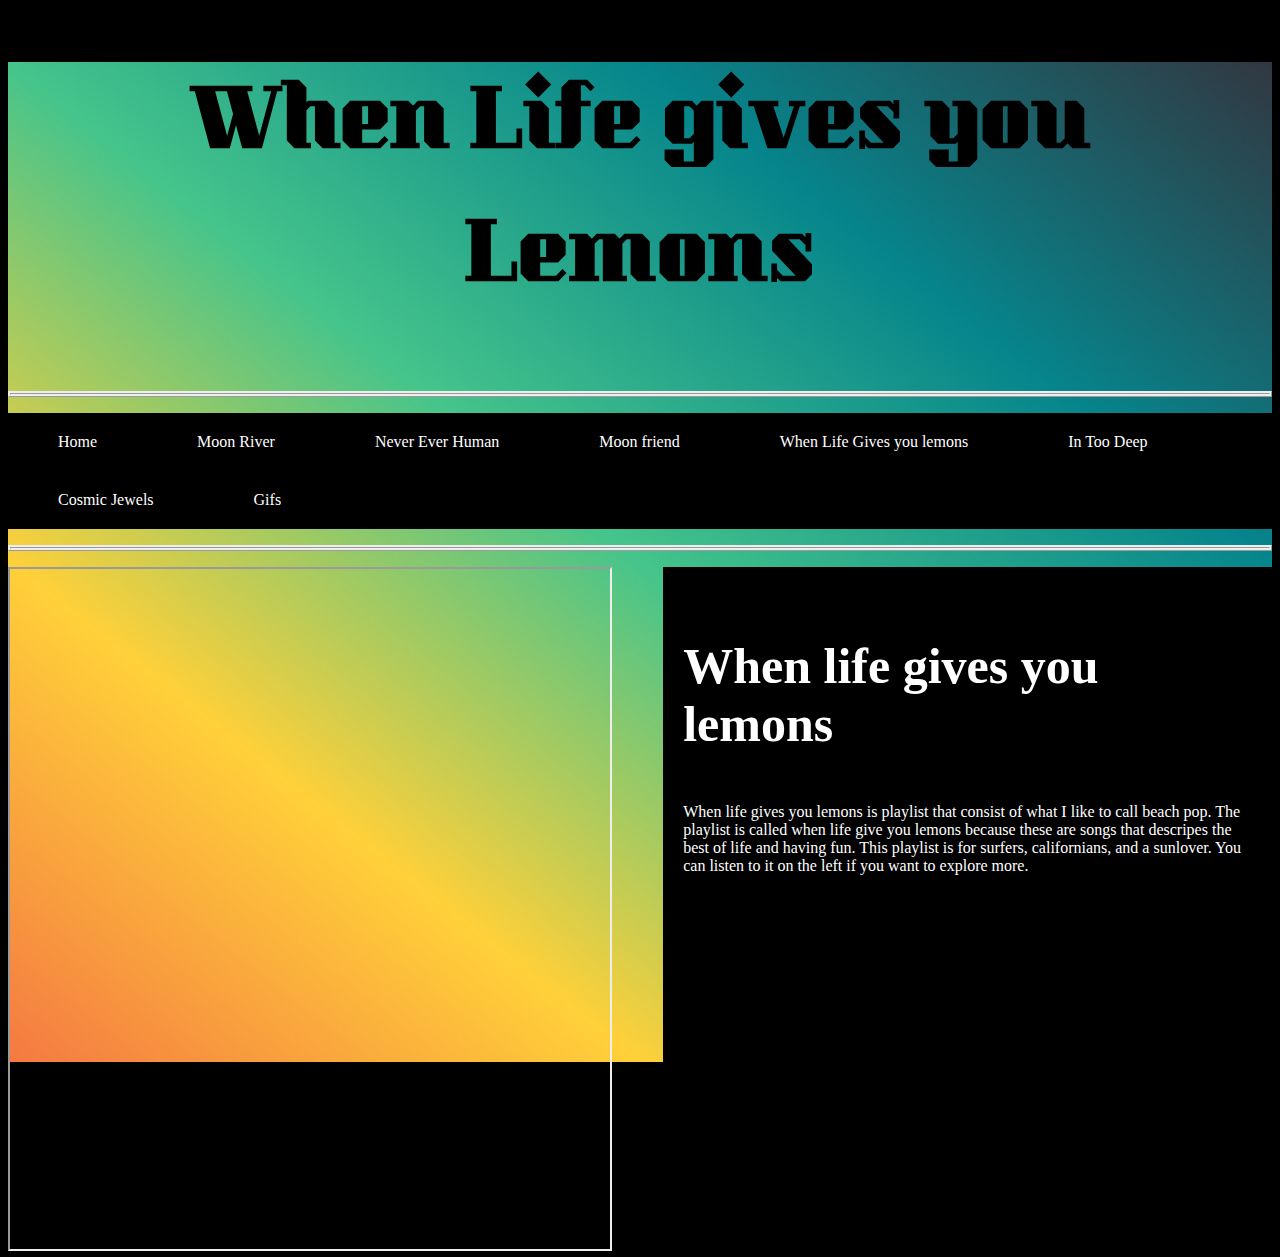
<file: WLGYL.html>
<!DOCTYPE html>
<html>
  <head>
    <link rel = "stylesheet" type = "text/css" href = "mystyle.css"/>
    <link href="https://fonts.googleapis.com/css?family=Kumar+One" rel="stylesheet">
  </head>
  <style>
  /* width */
  ::-webkit-scrollbar {
    width: 5px;
  }

  /* Track */
  ::-webkit-scrollbar-track {
    box-shadow: inset 0 0 5px grey;
    border-radius: 2px;
  }

  /* Handle */
  ::-webkit-scrollbar-thumb {
    background: #000000;
    border-radius: 2px;
  }

  /* Handle on hover */
  ::-webkit-scrollbar-thumb:hover {
    background: #000000;
  }




  ul {
      list-style-type: none;
      margin: 0;
      padding: 0;
      overflow: hidden;
      background-color: #000000;
  }

  li {
      float: left;
  }

  li a {
      display: block;
      color: white;
      text-align: center;
      padding: 20px 50px;
      text-decoration: none;
  }

  li a:hover {
      background-color: #000000;
  }

  #grad1 {
    height: 1000px;
    background: red; /* For browsers that do not support gradients */
    background: linear-gradient(to bottom left, #323741, #06858C,#45C48B,#FFD039,#F47942); /* Standard syntax (must be last) */
}
</style>
  <body id = "Red">
    <div id="grad1">
    <h2 id = "WLGYL" style="text-align:center;"> When Life gives you Lemons </h1>
      <p class="ridge"></p>
      <ul>
        <li><a href="index.html">Home</a></li>
        <li><a href="homefile.html">Moon River</a></li>
        <li><a href="NEH.html">Never Ever Human</a></li>
        <li><a href="moonfriend.html">Moon friend</a></li>
        <li><a href="WLGYL.html">When Life Gives you lemons</a></li>
        <li><a href="intoodeep.html">In Too Deep</a></li>
        <li><a href="CJ.html">Cosmic Jewels</a></li>
        <li><a href="gify.html">Gifs</a></li>
      </ul>
      <p class="ridge"></p>
<iframe src="https://open.spotify.com/embed/user/iriecooper/playlist/0cmFrXCMSczHEaUHyIdBjr" width="600" height="680" frameborder="5" allowtransparency="true" allow="encrypted-media"></iframe>
<article>

  <!-- Change bio to the playlist, change color set  -->
    <h3 id = "yellowp"> When life gives you lemons </h3>
    <p id = "yellowp">
      When life gives you lemons is playlist that consist of what I like to call beach pop.
      The playlist is called when life give you lemons because
       these are songs that descripes the best of life and having fun.
        This playlist is for surfers, californians, and a sunlover. You can listen to it on the left if you want to
          explore more. </p>

  </article>
</div>
  </body>
<html>
</file>
<file: mystyle.css>
@font-face{
  font-family: 'KR Lava Lamp';
  src: url('KR Lava Lamp.ttf');
}
@font-face{
  font-family: 'MAGIMTOS';
  src: url('MAGIMTOS.ttf');
}

@font-face{
  font-family: 'Hippie Movement';
  src: url('Hippie Movement.ttf');
}

@font-face{
  font-family: 'neon2';
  src: url('neon2.ttf');
}

h1{
  color:#FFC107;
  font-size: 100px;
  font-family: 'Shrikhand', cursive;
}
h2{
  color:#000000;
  font-size: 75px;

}
h3{
  color:white;
  font-size: 50px;
}


  /*#yellow {
background-color:#FFBC08;
} */

/*#orange {
background-color:#E89500;
}*/
#orangep {
color:white;

}
/*#Red {
background-color:#FF4721;
}*/
#mr{
  font-family: 'MAGIMTOS','Knewave', cursive;
}
#cj{
  font-family: 'Hippie Movement','Knewave', cursive;
}
#inTooDeep{
  font-family: 'Audiowide', cursive;
}
#neh{
  font-family: 'Libre Barcode 128 Text', cursive;
}
#MOONf{
  font-family: 'neon2', cursive;
}
#WLGYL{
  font-family: 'Kumar One', cursive;
}
#homepage{
  color:white;
  font-size: 50px;
}
#yellowp {
color:white;

}
#black{
  background-color:black;
}
article {
    float: right;
    padding: 20px;
    width: 45%;
    background-color: #000000;
    height: 650px; /* only for demonstration, should be removed */

}

body{
  background-color: #000000;
}

p.ridge {border-style: ridge;}
</file>
